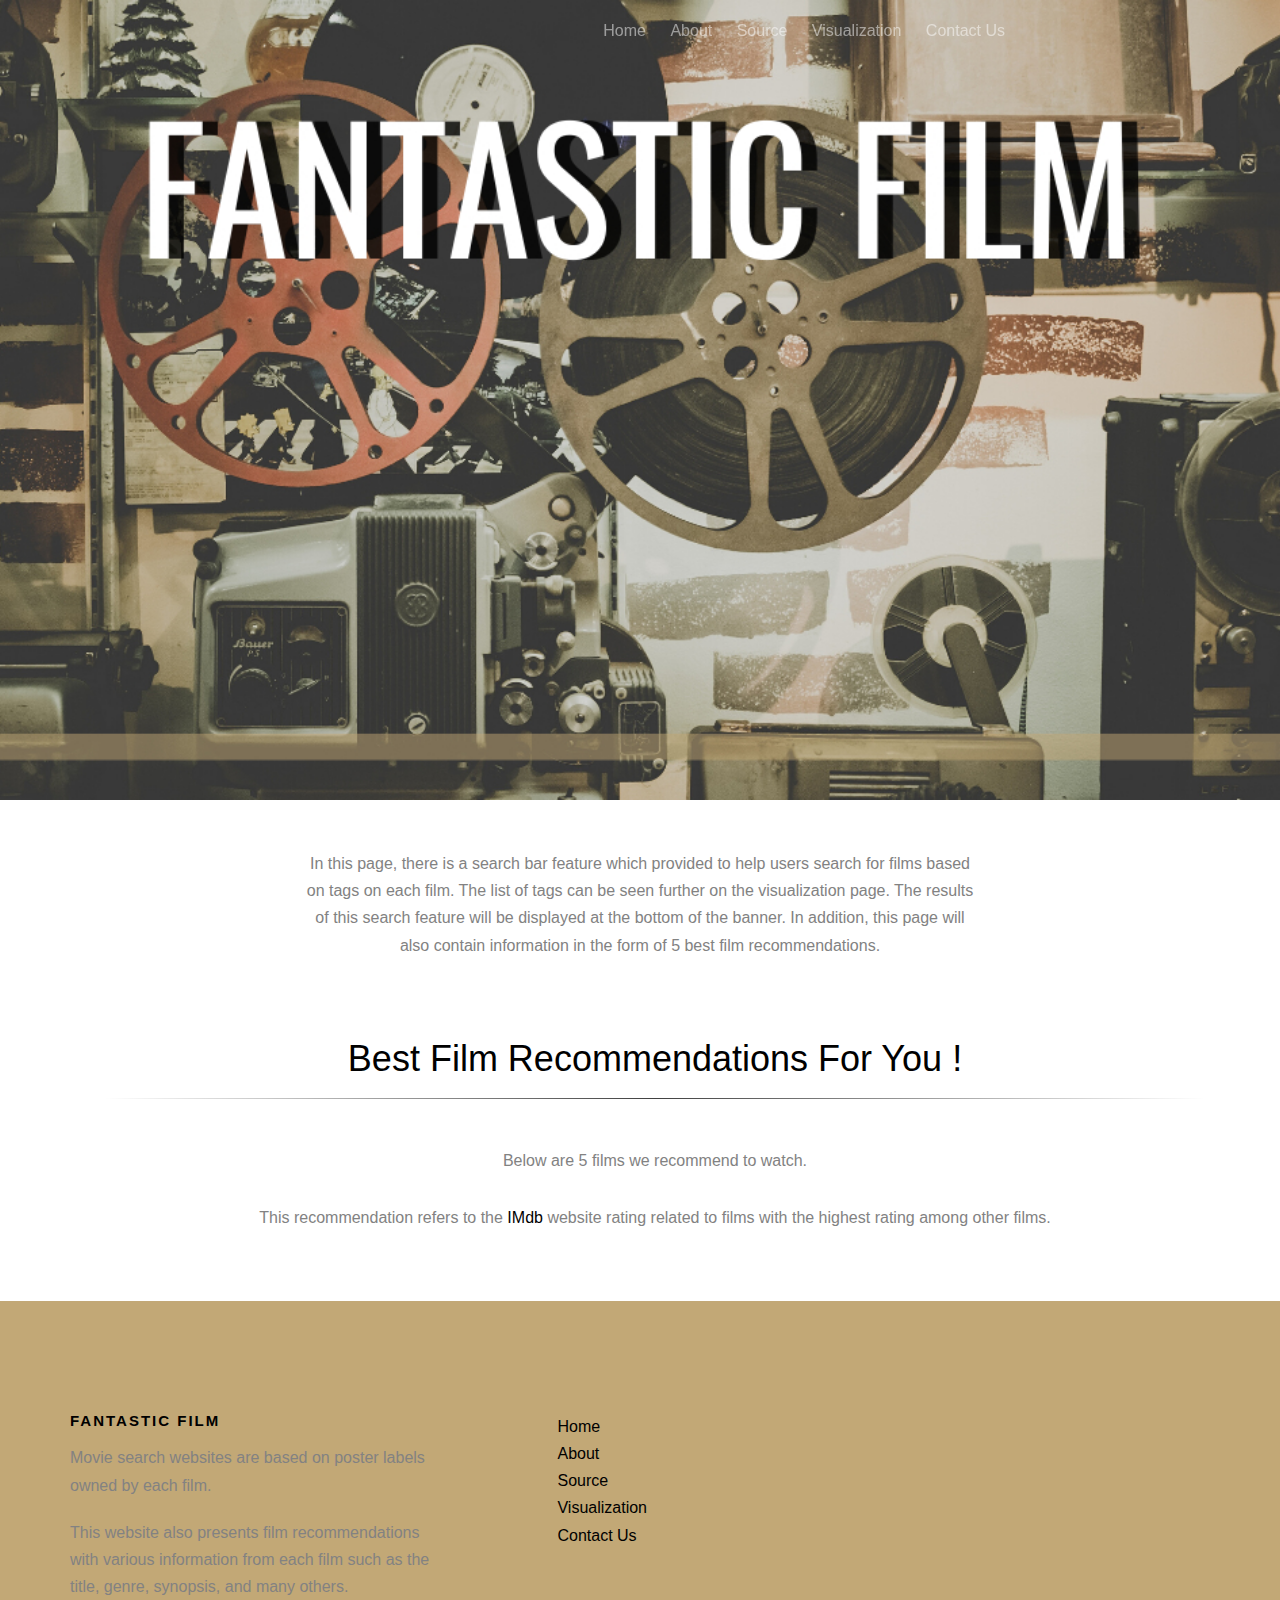
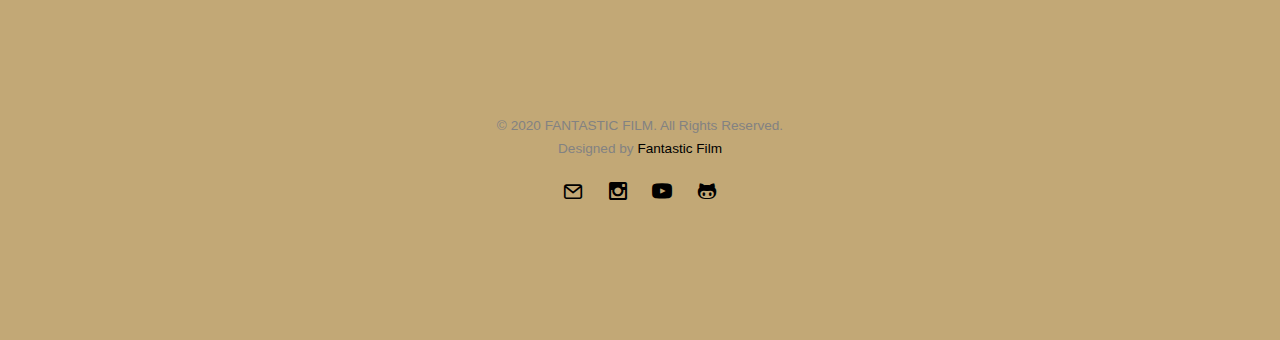
<file: index.html>
<!------------------------------------------------------
Referensi templates : Bootstrap
Modify by           : Fantastic Five
-------------------------------------------------------->
<!DOCTYPE HTML>
<html>
	<head>
	<meta charset="utf-8">
	<meta http-equiv="X-UA-Compatible" content="IE=edge">
	<title>Fantastic Film &mdash; Every film information that you want</title>
	<meta name="viewport" content="width=device-width, initial-scale=1">
	<meta name="description" content="Free HTML5 Website Template by gettemplates.co" />
	<meta name="keywords" content="free website templates, free html5, free template, free bootstrap, free website template, html5, css3, mobile first, responsive" />
	<meta name="author" content="gettemplates.co" />

  	<!-- Facebook and Twitter integration -->
	<meta property="og:title" content=""/>
	<meta property="og:image" content=""/>
	<meta property="og:url" content=""/>
	<meta property="og:site_name" content=""/>
	<meta property="og:description" content=""/>
	<meta name="twitter:title" content="" />
	<meta name="twitter:image" content="" />
	<meta name="twitter:url" content="" />
	<meta name="twitter:card" content="" />

	<!-- Animate.css -->
	<link rel="stylesheet" href="css/animate.css">
	<!-- Icomoon Icon Fonts-->
	<link rel="stylesheet" href="css/icomoon.css">
	<!-- Bootstrap  -->
	<link rel="stylesheet" href="css/bootstrap.css">
	<!-- Theme style  -->
	<link rel="stylesheet" href="css/style.css">

	</head>
	<body onload="loadjson()">

	<div class="fh5co-loader"></div>

	<div id="page">
	<nav id="navbar1" class="fh5co-nav" role="navigation">
		<div class="container">
			<div class="row">
				<div class="col-xs-10 text-right menu-1">
					<ul>
						<li><a href="index.html">Home</a></li>
						<li><a href="about.html">About</a></li>
						<li><a href="anotation.html">Source</a></li>
						<li><a href="visualization.html">Visualization</a></li>
						<li><a href="contact.html">Contact Us</a></li>
					</ul>
				</div>
			</div>

		</div>
	</nav>

	<header id="fh5co-header" class="fh5co-cover" role="banner" style="background-image:url(images/Banner_FanFilm.jpg);">
		<div class="overlay"></div>
		<div class="container">
			<div class="row">
				<div class="col-md-8 col-md-offset-2 text-center">
					<div class="display-t">
						<div class="display-tc animate-box" data-animate-effect="fadeIn">
							<h2>Various Information About the Film You Are Looking For, By <a href="https://projectfantasticfive.github.io/Tubes_Anotasi_Data/" target="_blank">Fantastic Five</a></h2>
							<h2>SEARCH FOR FILMS IN HERE !</h2>
							<div class="row">
								<form class="form-inline" id="fh5co-header-subscribe" onsubmit="return false;">
									<div class="col-md-8 col-md-offset-2">
										<div class="form-group">
											<input type="text" name="myInput01" class="form-control" id="myInput" placeholder="example : astronot (Tags is on the visualization page)">
										</div>
									</div>
								</form>
							</div>
						</div>
					</div>
				</div>
			</div>
		</div>
	</header>
	<div class="fh5co-header" style="text-align: center; margin-bottom: -100px;margin-right: 300px; margin-left: 300px; margin-top: 850px">
						<p>In this page, there is a search bar feature which provided to help users search for films based on tags on each film. The list of tags can be seen further on the visualization page.
						The results of this search feature will be displayed at the bottom of the banner. In addition, this page will also contain information in the form of 5 best film recommendations.</p>
				</div>
	<!-- Menampilkan hasil search dari search bar -->
	<div id="fh5co-results" style="display: none" class="container">
		<div class="container">
				<div class="feature-center" data-animate-effect="fadeIn">
					<center><h1>Search results are here!</h1><hr>
					<br/>
					<ul class="list_of_films" id="films_result">
					</ul>
				</div>
		</div>
	</div>
	<div id="fh5co-results" class="container">
		<div class="container">
				<div class="feature-center" data-animate-effect="fadeIn">
					<center><h1>Best Film Recommendations For You ! </h1><hr>
					<br/>
					<p>Below are 5 films we recommend to watch.</p>
					<p>This recommendation refers to the <a href="https://www.imdb.com/">IMdb</a> website rating related to films with the highest rating among other films.</p>
					<ul class="list_of_films" id="list_of_films1">
					</ul>
				</div>
		</div>
	</div>

	<footer id="fh5co-footer" role="contentinfo">
		<div class="container">
			<div class="row row-pb-md">
				<div class="col-md-4 fh5co-widget">
						<h3>Fantastic  Film</h3>
						<p>Movie search websites are based on poster labels owned by each film.</p>
						<p>This website also presents film recommendations with various information from each film such as the title, genre, synopsis, and many others.</p>
				</div>

				<div class="col-md-2 col-sm-4 col-xs-6 col-md-push-1">
					<ul class="fh5co-footer-links">
						<li><a href="index.html">Home</a></li>
						<li><a href="about.html">About</a></li>
						<li><a href="anotation.html">Source</a></li>
						<li><a href="visualization.html">Visualization</a></li>
						<li><a href="contact.html">Contact Us</a></li>
					</ul>
				</div>
			</div>

			<div class="row copyright">
				<div class="col-md-12 text-center">
					<p>
						<small class="block">&copy; 2020 FANTASTIC FILM. All Rights Reserved.</small>
						<small class="block">Designed by <a href="https://projectfantasticfive.github.io/Tubes_Anotasi_Data/" target="_blank">Fantastic Film</a></small>
					</p>
					<p>
						<ul class="fh5co-social-icons">
						<li><a href="#"><i class="icon-mail"></i></a></li>
						<li><a href="#"><i class="icon-instagram"></i></a></li>
						<li><a href="https://www.youtube.com/watch?v=qeqNhUU4LgU"><i class="icon-youtube"></i></a></li>
						<li><a href="https://github.com/ProjectFantasticFive"><i class="icon-github"></i></a></li>
						</ul>
					</p>
				</div>
			</div>
		</div>
	</footer>
	</div>

	<div class="gototop js-top">
		<a href="#" class="js-gotop"><i class="icon-arrow-up"></i></a>
	</div>

	<!-- Modernizr JS -->
	<script src="js/modernizr-2.6.2.min.js"></script>
	<script src="js/respond.min.js"></script>

	<!-- jQuery -->
	<script src="js/jquery.min.js"></script>
	<!-- jQuery Easing -->
	<script src="js/jquery.easing.1.3.js"></script>

	<!-- Main -->
	<script src="js/main.js"></script>
	<script type="text/javascript" src="js/Navbar.js"></script>

	<!-- Json -->
	<script src="js/loadJson.js"></script>

	<!-- Bootstrap -->
	<script src="js/bootstrap.min.js"></script>
	<!-- Waypoints -->
	<script src="js/jquery.waypoints.min.js"></script>
	</script>
	</body>
</html>
</file>
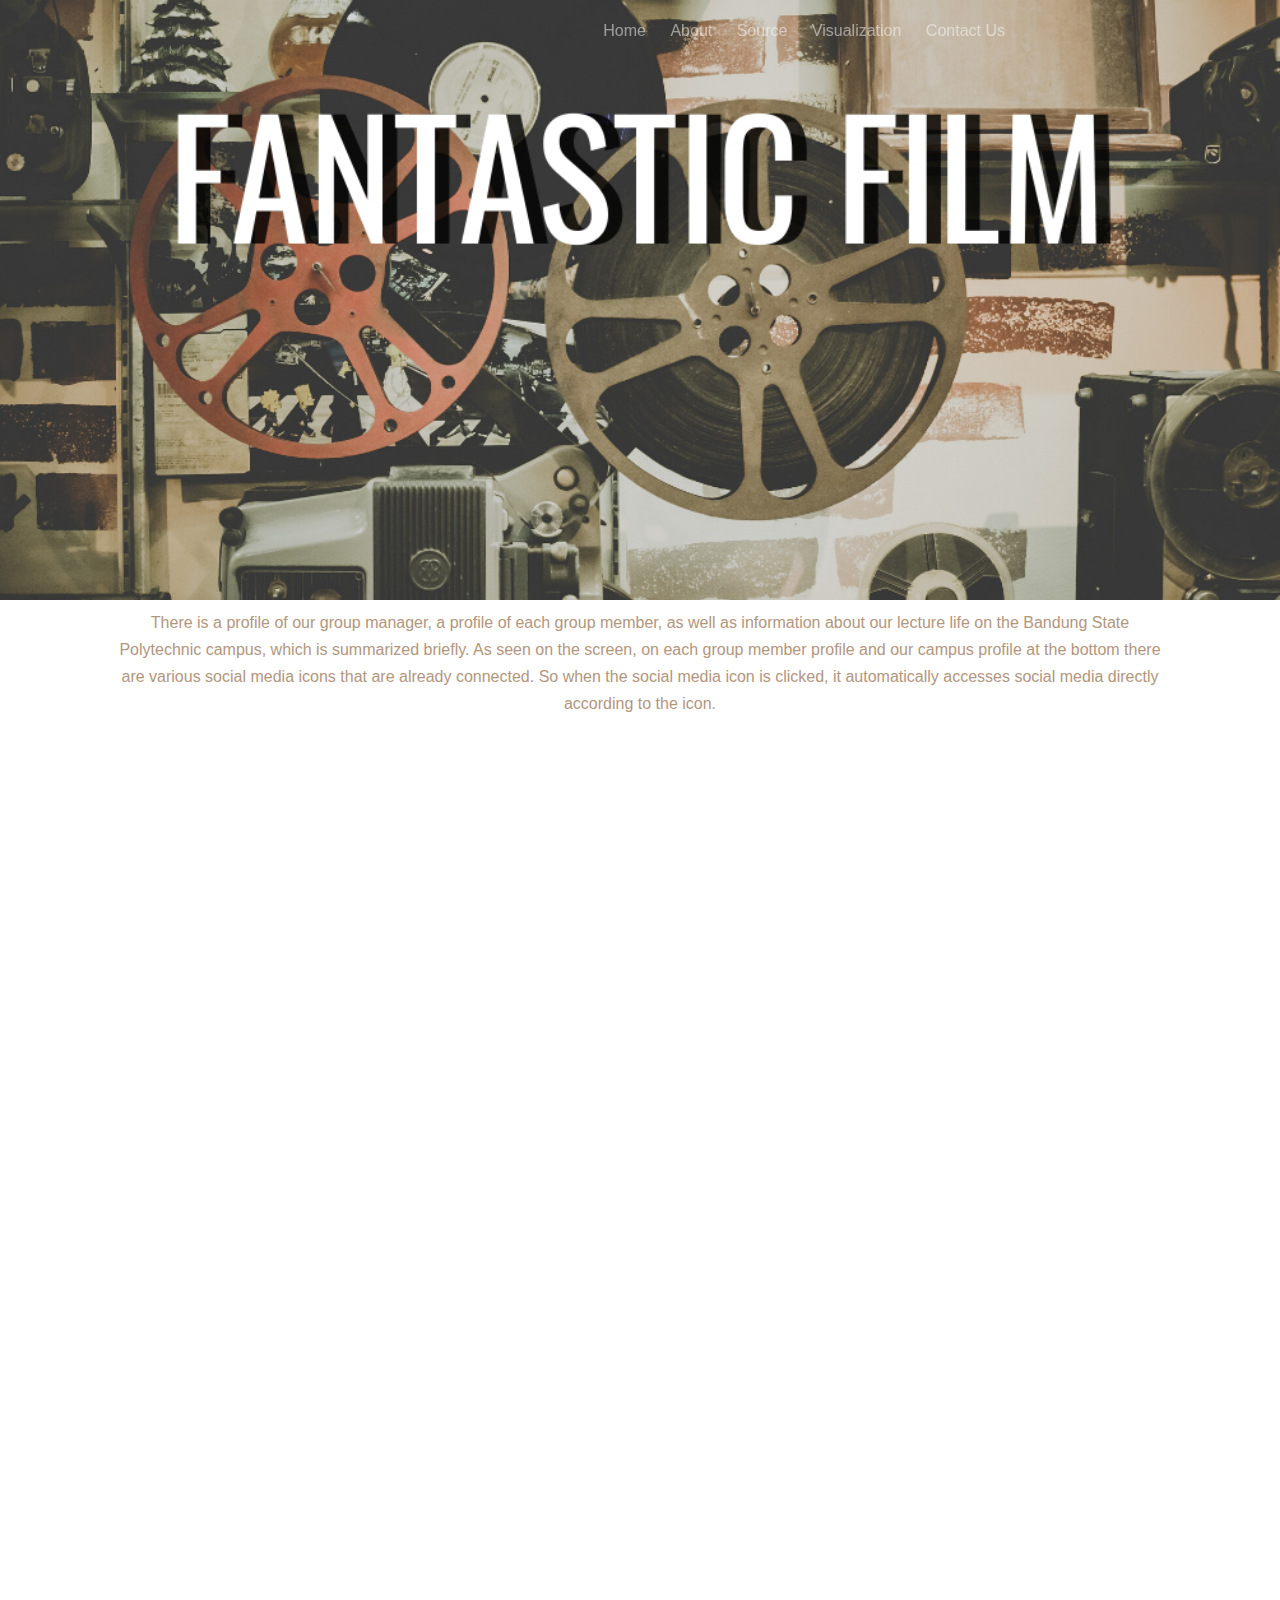
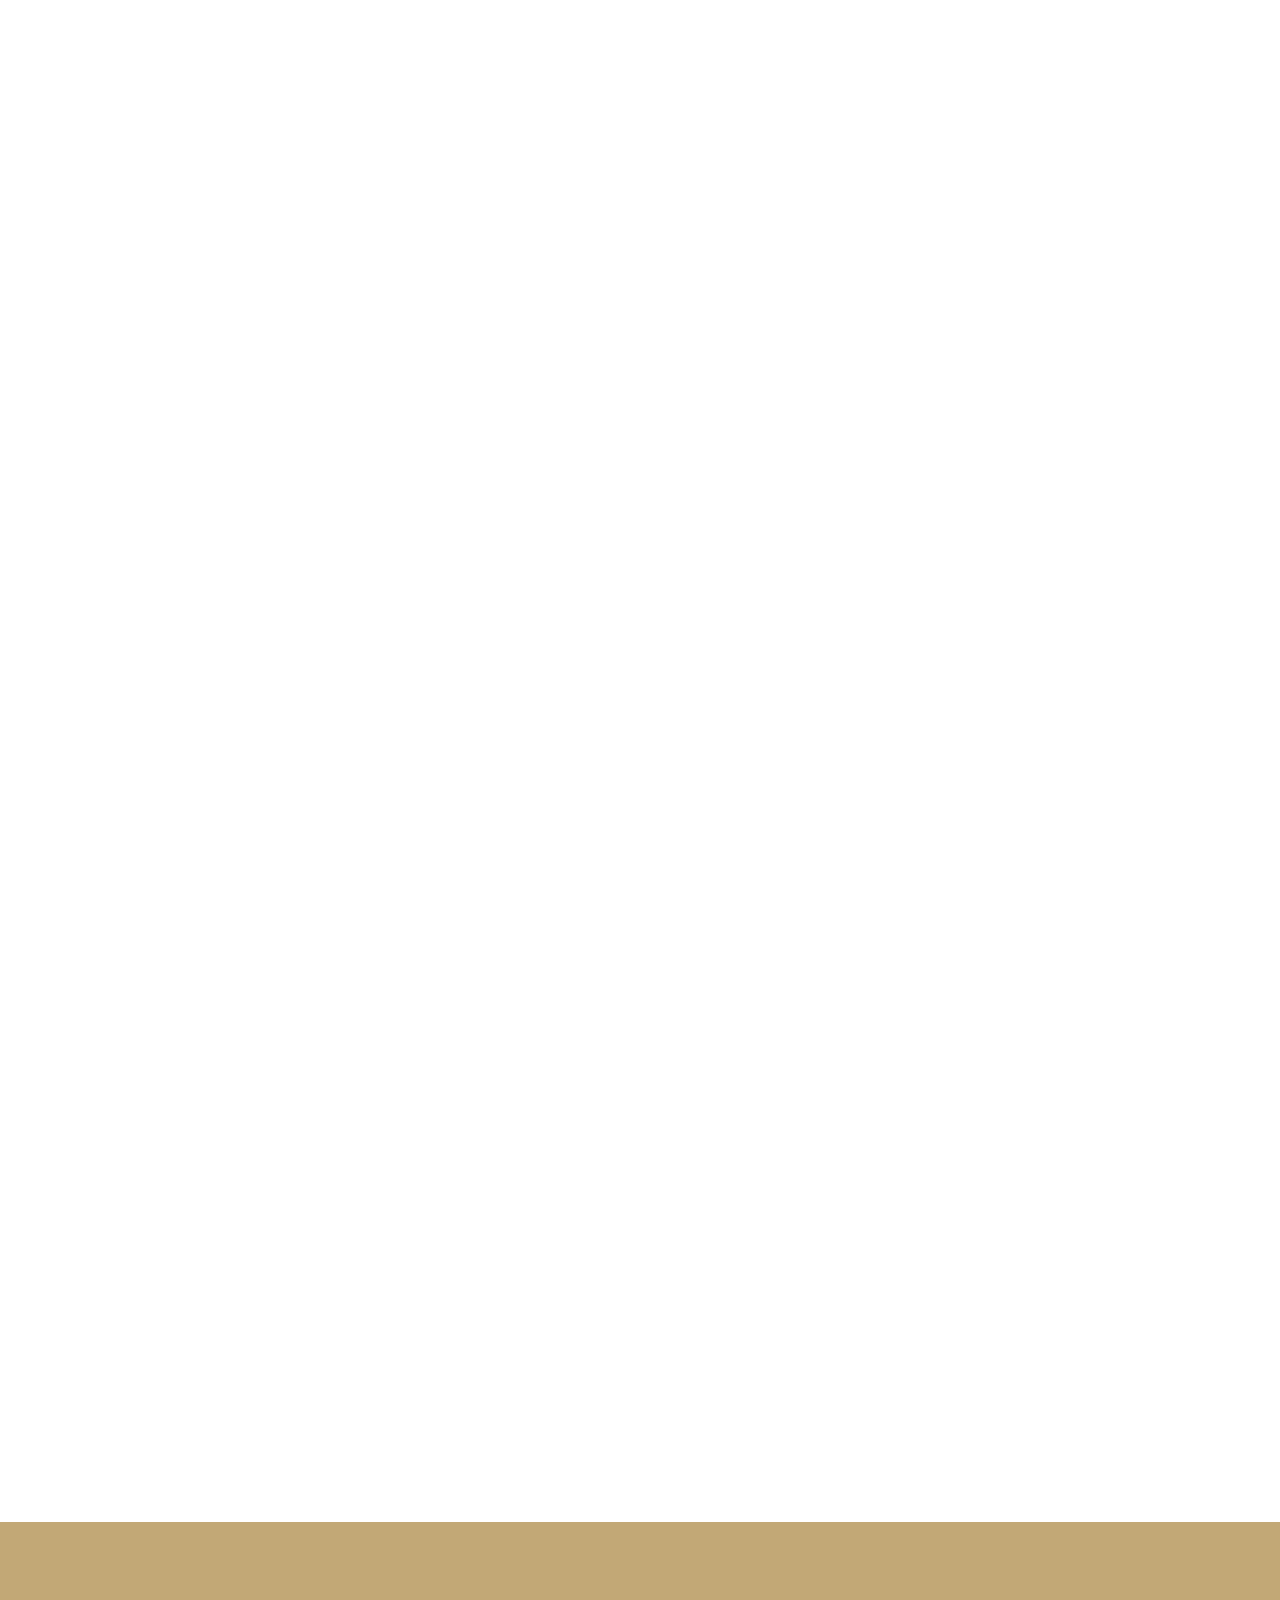
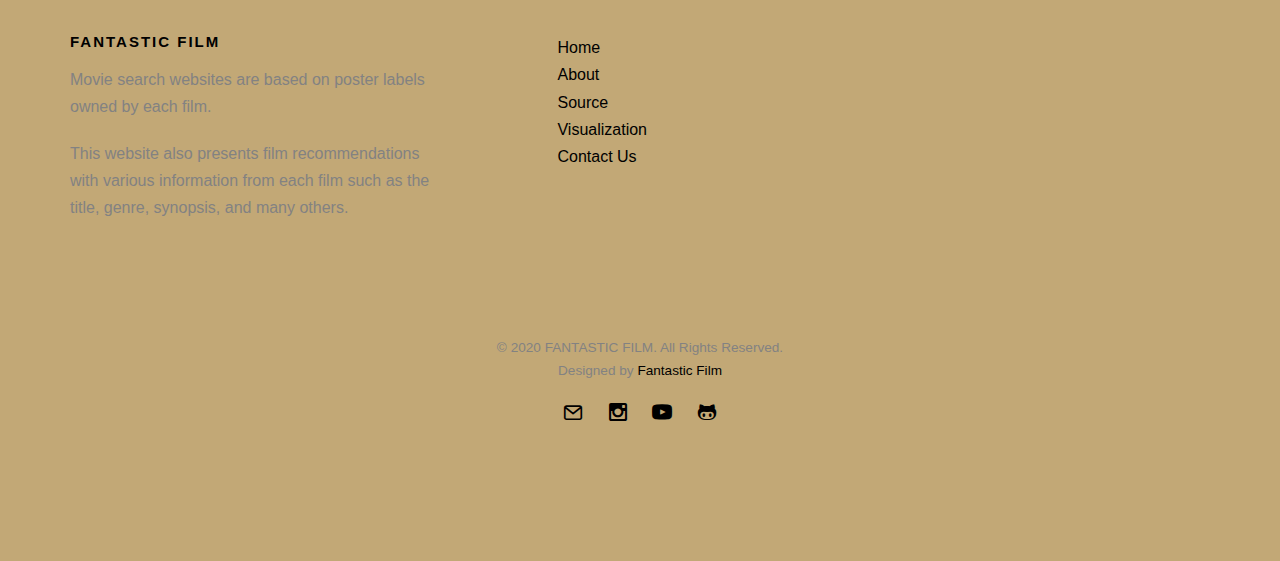
<file: about.html>
<!------------------------------------------------------
Referensi templates : Bootstrap 
Modify by           : Fantastic Five
-------------------------------------------------------->
<!DOCTYPE HTML>
<html>
	<head>
	<meta charset="utf-8">
	<meta http-equiv="X-UA-Compatible" content="IE=edge">
	<title>Fantastic Film &mdash; Every film information that you want</title>
	<meta name="viewport" content="width=device-width, initial-scale=1">
	<meta name="description" content="Free HTML5 Website Template by gettemplates.co" />
	<meta name="keywords" content="free website templates, free html5, free template, free bootstrap, free website template, html5, css3, mobile first, responsive" />
	<meta name="author" content="gettemplates.co" />

  	<!-- Facebook and Twitter integration -->
	<meta property="og:title" content=""/>
	<meta property="og:image" content=""/>
	<meta property="og:url" content=""/>
	<meta property="og:site_name" content=""/>
	<meta property="og:description" content=""/>
	<meta name="twitter:title" content="" />
	<meta name="twitter:image" content="" />
	<meta name="twitter:url" content="" />
	<meta name="twitter:card" content="" />

	<!-- Animate.css -->
	<link rel="stylesheet" href="css/animate.css">
	<!-- Icomoon Icon Fonts-->
	<link rel="stylesheet" href="css/icomoon.css">
	<!-- Bootstrap  -->
	<link rel="stylesheet" href="css/bootstrap.css">
	<!-- Theme style  -->
	<link rel="stylesheet" href="css/style.css">


	</head>

	<body>
	<div class="fh5co-loader"></div>
	<div id="page">
	<nav id="navbar1" class="fh5co-nav" role="navigation">
		<div class="container">
			<div class="row">
				<div class="col-xs-10 text-right menu-1">
					<ul>
						<li><a href="index.html">Home</a></li>
						<li><a href="about.html">About</a></li>
						<li><a href="anotation.html">Source</a></li>
						<li><a href="visualization.html">Visualization</a></li>
						<li><a href="contact.html">Contact Us</a></li>
					</ul>
				</div>
			</div>

		</div>
	</nav>

	<header id="fh5co-header" class="fh5co-cover fh5co-cover-sm" role="banner" style="background-image:url(images/Banner_FanFilm.jpg);">
	</header>
	<div class="fh5co-header" style="text-align: center; margin-bottom: -140px;margin-right: 110px; margin-left: 110px; margin-top: 500px; color: #b2967d">
						<br>
						<br>
						<br>
						<br>
						<p>There is a profile of our group manager, a profile of each group member, as well as information about our lecture life on the Bandung State Polytechnic campus, which is summarized briefly. As seen on the screen, on each group member profile and our campus profile at the bottom there are various social media icons that are already connected. So when the social media icon is clicked, it automatically accesses social media directly according to the icon.</p>
	</div>

	<div id="fh5co-about">
		<div class="container">
			<div class="about-content">
				<div class="row animate-box">
					<div class="col-md-6 col-md-push-6">
						<div class="desc">
							<h3>Our Manager</h3>
							<p>Introduce, this is our manager. His name is Mr. Trisna Gelar Abdillah. The photo beside is a picture of him and his wife. They both are lecturers of project 1 for first-level students, especially 2nd semester in D4 Informatics Engineering, Department of Computer and Information Engineering, Bandung State Polytechnic. He is also the Manager who always guides and helps us. When we get into trouble, he always helps us and provides solutions to all the difficulties we find.</p>
						</div>
						<div class="desc">
							<h3>About Us</h3>
							<p>Hello everyone, we are a team that consist of people who are studying in the Department of Computer Engineering and Information, D4 Informatics Engineering Study Program class of 2019. POLBAN (Politeknik Negeri Bandung) which is located at Jl. Ciwaruga , West Bandung Regency. And located on the border between Bandung and Cimahi, West Java. Many people say in other universities and other high schools, that attending POLBAN has a great responsibility, with rather heavy and heavy dependents. However, you know, we are looking for knowledge in POLBAN. We are very grateful, we have friends who have one goal, they can be invited to have a hard time and have fun regardless of the situation. Thank God, God is very kind. God knows how to unite us in a scope that supports us so we can work together to reach a beautiful and better future for sure. We also hope that God will always guide us until we graduate later with a degree S.Ter from the Department of Computer Engineering and Informatics.</p>
						</div>
					</div>
					<div class="col-md-6 col-md-pull-6">
						<img class="img-responsive" src="images/manager.jpg" alt="about">
						<img class="img-responsive" src="images/kita.jpg" alt="about">
					</div>

				</div>
			</div>
			<div class="row animate-box">
				<div class="col-md-8 col-md-offset-2 text-center fh5co-heading">
					<h2>Our Profile</h2>
					<p>In our profile, it contains information that is owned by each of them in more detail.</p>
				</div>
			</div>
			<div class="row">
				<div class="col-md-4 col-sm-4 animate-box" data-animate-effect="fadeIn">
					<div class="fh5co-staff">
						<center><img src="images/ali.jpg"></center>
						<h3>Ali Nurdin</h3>
						<p><center>Developer</center></p>
						<p>His nickname is Ali. A calm student, but sometimes he also a panicked person. Ali is someone who is indeed difficult to adapt. However, his friends always helped him to interact with his classmates.</p>
						<ul class="fh5co-social-icons">
							<li><a href="https://www.facebook.com/alinurdinnn"><i class="icon-facebook"></i></a></li>
							<li><a href="https://www.instagram.com/alliinrdn"><i class="icon-instagram"></i></a></li>
							<li><a href="https://www.ali.world832@gmail.com"><i class="icon-mail"></i></a></li>
							<li><a href="https://alinrdinn.github.io/"><i class="icon-github"></i></a></li>
						</ul>
					</div>
				</div>
				<div class="col-md-4 col-sm-4 animate-box" data-animate-effect="fadeIn">
					<div class="fh5co-staff">
						<center><img src="images/laras.jpg"></center>
						<h3>Laras Rasdiyani</h3>
						<p><center>Leader</center></p>
						<p>Her nickname is Laras. Student who is a panick person sometimes. A native of banjaran, she was a taekwondo athlete, and preserved his native language, Sundanese.</p>
						<ul class="fh5co-social-icons">
							<li><a href="https://web.facebook.com/profile.php?id=100008661848686"><i class="icon-facebook"></i></a></li>
							<li><a href="https://www.instagram.com/larasrasdiyani/"><i class="icon-instagram"></i></a></li>
							<li><a href="https://www.rasdiyani@gmail.com"><i class="icon-mail"></i></a></li>
							<li><a href="https://larasras.github.io/"><i class="icon-github"></i></a></li>
						</ul>
					</div>
				</div>
				<div class="col-md-4 col-sm-4 animate-box" data-animate-effect="fadeIn">
					<div class="fh5co-staff">
						<center><img src="images/linda.jpg"></center>
						<h3>Linda Damayanti</h3>
						<p><center>Developer</center></p>
						<p>Her nickname is Linda. Student who are actually tough, but very prestigious with others. Indeed, her behavior is not too graceful, but still has skills that are usually possessed by women, specifically cooking..</p>
						<ul class="fh5co-social-icons">
							<li><a href="https://www.facebook.com/settings?tab=account&section=username"><i class="icon-facebook"></i></a></li>
							<li><a href=" https://www.instagram.com/lindadmynt/?hl=id"><i class="icon-instagram"></i></a></li>
							<li><a href="https://www.lindadmynt01@gmail.com"><i class="icon-mail"></i></a></li>
							<li><a href="https://linda3005.github.io/"><i class="icon-github"></i></a></li>
						</ul>
					</div>
				</div>
				<div class="col-md-4 col-sm-4 animate-box" data-animate-effect="fadeIn">
					<div class="fh5co-staff">
						<center><img src="images/farra.jpg"></center>
						<h3>Farra Jessica</h3>
						<p><center>Designer</center></p>
						<p>Her nickname is Farra. Student who like to sing and design. Yes, like the current position is very fitting for her. Coming from the city of Kuningan which is not so far from the city of Bandung.</p>
						<ul class="fh5co-social-icons">
							<li><a href="https://www.facebook.com/farrajessica"><i class="icon-facebook"></i></a></li>
							<li><a href="https://www.instagram.com/farrajessica_/"><i class="icon-instagram"></i></a></li>
							<li><a href="https://www.farrajessica@gmail.com"><i class="icon-mail"></i></a></li>
							<li><a href="https://FarraJessica.github.io/"><i class="icon-github"></i></a></li>
						</ul>
					</div>
				</div>
				<div class="col-md-4 col-sm-4 animate-box" data-animate-effect="fadeIn">
					<div class="fh5co-staff">
						<center><img src="images/polbanlogo.jpg" width = "300px" height = "250px"></center>
						<h3>Politeknik Negeri Bandung</h3>
						<ul class="fh5co-social-icons">
							<li><a href="https://www.facebook.com/polbanofficial/"><i class="icon-facebook"></i></a></li>
							<li><a href="https://www.instagram.com/politekniknegeribandung/"><i class="icon-instagram"></i></a></li>
							<li><a href="https://www.polban@polban.ac.id"><i class="icon-mail"></i></a></li>
							<li><a href="https://www.polban.ac.id/"><i class="icon-globe"></i></a></li>
						</ul>
					</div>
				</div>
				<div class="col-md-4 col-sm-4 animate-box" data-animate-effect="fadeIn">
					<div class="fh5co-staff">
						<center><img src="images/hani.jpg"></center>
						<h3>Hanifah Ghina Nabilah</h3>
						<p><center>Analyst</center></p>
						<p>Her nickname is Hani. Student who are very calm and cool in facing anything even in any situation. In addition, Hani is also quite independent. Always enjoy the time off and for some reason always slow response.</p>
						<ul class="fh5co-social-icons">
							<li><a href="https://www.facebook.com/hanifahghinanabila/"><i class="icon-facebook"></i></a></li>
							<li><a href="https://www.instagram.com/hanifahgn"><i class="icon-instagram"></i></a></li>
							<li><a href="https://www.hanifahgn@gmail.com"><i class="icon-mail"></i></a></li>
							<li><a href="https://hanifahgn.github.io/"><i class="icon-github"></i></a></li>
					</div>
				</div>
			</div>
		</div>
	</div>

	<footer id="fh5co-footer" role="contentinfo">
		<div class="container">
			<div class="row row-pb-md">
				<div class="col-md-4 fh5co-widget">
						<h3>Fantastic  Film</h3>
						<p>Movie search websites are based on poster labels owned by each film.</p>
						<p>This website also presents film recommendations with various information from each film such as the title, genre, synopsis, and many others.</p>
				</div>

				<div class="col-md-2 col-sm-4 col-xs-6 col-md-push-1">
					<ul class="fh5co-footer-links">
						<li><a href="index.html">Home</a></li>
						<li><a href="about.html">About</a></li>
						<li><a href="anotation.html">Source</a></li>
						<li><a href="visualization.html">Visualization</a></li>
						<li><a href="contact.html">Contact Us</a></li>
					</ul>
				</div>
			</div>

			<div class="row copyright">
				<div class="col-md-12 text-center">
					<p>
						<small class="block">&copy; 2020 FANTASTIC FILM. All Rights Reserved.</small>
						<small class="block">Designed by <a href="https://projectfantasticfive.github.io/Tubes_Anotasi_Data/" target="_blank">Fantastic Film</a></small>
					</p>
					<p>
						<ul class="fh5co-social-icons">
						<li><a href="#"><i class="icon-mail"></i></a></li>
						<li><a href="#"><i class="icon-instagram"></i></a></li>
						<li><a href="https://www.youtube.com/watch?v=qeqNhUU4LgU"><i class="icon-youtube"></i></a></li>
						<li><a href="https://github.com/ProjectFantasticFive"><i class="icon-github"></i></a></li>
						</ul>
					</p>
				</div>
			</div>
		</div>
	</footer>
	</div>

	<div class="gototop js-top">
		<a href="#" class="js-gotop"><i class="icon-arrow-up"></i></a>
	</div>

	<!-- Modernizr JS -->
	<script src="js/modernizr-2.6.2.min.js"></script>

	<!-- jQuery -->
	<script src="js/jquery.min.js"></script>
	<!-- jQuery Easing -->
	<script src="js/jquery.easing.1.3.js"></script>
	<!-- Bootstrap -->
	<script src="js/bootstrap.min.js"></script>
	<!-- Waypoints -->
	<script src="js/jquery.waypoints.min.js"></script>
	<!-- Main -->
	<script src="js/main.js"></script>
	<script type="text/javascript" src="js/Navbar.js"></script>

	</body>
</html>
</file>
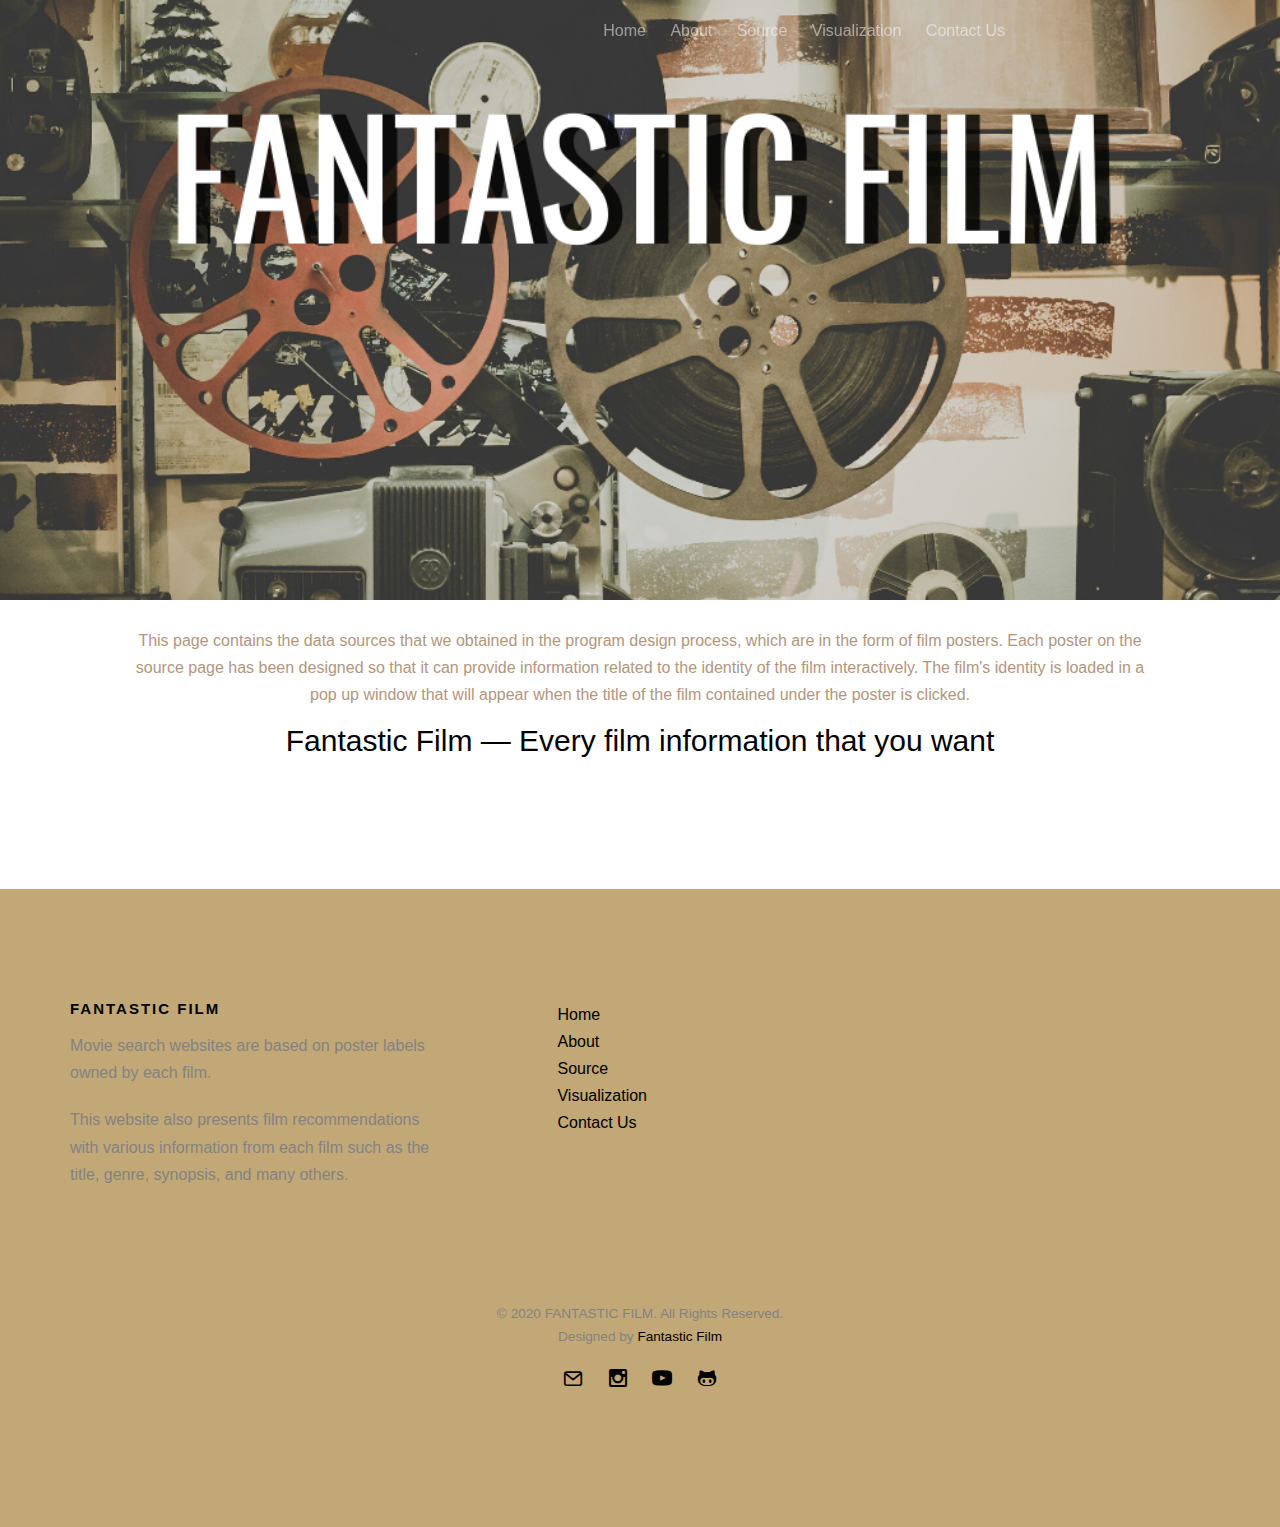
<file: anotation.html>
<!------------------------------------------------------
Referensi templates : Bootstrap 
Modify by           : Fantastic Five
-------------------------------------------------------->
<!DOCTYPE HTML>
<html>
	<head>
	<meta charset="utf-8">
	<meta http-equiv="X-UA-Compatible" content="IE=edge">
	<title>Fantastic Film &mdash; Every film information that you want</title>
	<meta name="viewport" content="width=device-width, initial-scale=1">
	<meta name="description" content="Free HTML5 Website Template by gettemplates.co" />
	<meta name="keywords" content="free website templates, free html5, free template, free bootstrap, free website template, html5, css3, mobile first, responsive" />
	<meta name="author" content="gettemplates.co" />

  	<!-- Facebook and Twitter integration -->
	<meta property="og:title" content=""/>
	<meta property="og:image" content=""/>
	<meta property="og:url" content=""/>
	<meta property="og:site_name" content=""/>
	<meta property="og:description" content=""/>
	<meta name="twitter:title" content="" />
	<meta name="twitter:image" content="" />
	<meta name="twitter:url" content="" />
	<meta name="twitter:card" content="" />

	<!-- Animate.css -->
	<link rel="stylesheet" href="css/animate.css">
	<!-- Icomoon Icon Fonts-->
	<link rel="stylesheet" href="css/icomoon.css">
	<!-- Bootstrap  -->
	<link rel="stylesheet" href="css/bootstrap.css">
	<!-- Theme style  -->
	<link rel="stylesheet" href="css/style.css">

	</head>
	<body onload="allfilms()">

	<div class="fh5co-loader"></div>

	<div id="page">
	<nav id="navbar1" class="fh5co-nav" role="navigation">
		<div class="container">
			<div class="row">
				<div class="col-xs-10 text-right menu-1">
					<ul>
						<li><a href="index.html">Home</a></li>
						<li><a href="about.html">About</a></li>
						<li><a href="anotation.html">Source</a></li>
						<li><a href="visualization.html">Visualization</a></li>
						<li><a href="contact.html">Contact Us</a></li>
					</ul>
				</div>
			</div>

		</div>
	</nav>

	<header id="fh5co-header" class="fh5co-cover fh5co-cover-sm" role="banner" style="background-image:url(images/Banner_FanFilm.jpg);">
	</header>

	<div id="fh5co-project">
		<div class="row">
			<div class="container">
				<div class="table-reponsive-sm">
					<p style="text-align: center; margin-bottom: 15px;margin-right: 60px; margin-left: 60px; margin-top: -85px; color: #b2967d">
					This page contains the data sources that we obtained in the program design process, which are in the form of film posters. Each poster on the source page has been designed so that it can provide information related to the identity of the film interactively. The film's identity is loaded in a pop up window that will appear when the title of the film contained under the poster is clicked.</p>
					<caption><h2><center>Fantastic Film &mdash; Every film information that you want</center></h2></caption>

						<thead>
							<ul class="list_of_films" id="list_of_films2">
							</ul>
						</thead>
				</div>
			</div>
		</div>
	</div>

	<footer id="fh5co-footer" role="contentinfo">
		<div class="container">
			<div class="row row-pb-md">
				<div class="col-md-4 fh5co-widget">
						<h3>Fantastic  Film</h3>
						<p>Movie search websites are based on poster labels owned by each film.</p>
						<p>This website also presents film recommendations with various information from each film such as the title, genre, synopsis, and many others.</p>
				</div>

				<div class="col-md-2 col-sm-4 col-xs-6 col-md-push-1">
					<ul class="fh5co-footer-links">
						<li><a href="index.html">Home</a></li>
						<li><a href="about.html">About</a></li>
						<li><a href="anotation.html">Source</a></li>
						<li><a href="visualization.html">Visualization</a></li>
						<li><a href="contact.html">Contact Us</a></li>
					</ul>
				</div>
			</div>

			<div class="row copyright">
				<div class="col-md-12 text-center">
					<p>
						<small class="block">&copy; 2020 FANTASTIC FILM. All Rights Reserved.</small>
						<small class="block">Designed by <a href="https://projectfantasticfive.github.io/Tubes_Anotasi_Data/" target="_blank">Fantastic Film</a></small>
					</p>
					<p>
						<ul class="fh5co-social-icons">
						<li><a href="#"><i class="icon-mail"></i></a></li>
						<li><a href="#"><i class="icon-instagram"></i></a></li>
						<li><a href="https://www.youtube.com/watch?v=qeqNhUU4LgU"><i class="icon-youtube"></i></a></li>
						<li><a href="https://github.com/ProjectFantasticFive"><i class="icon-github"></i></a></li>
						</ul>
					</p>
				</div>
			</div>
		</div>
	</footer>
	</div>

	<div class="gototop js-top">
		<a href="#" class="js-gotop"><i class="icon-arrow-up"></i></a>
	</div>

	<!-- Modernizr JS -->
	<script src="js/modernizr-2.6.2.min.js"></script>

	<!-- jQuery -->
	<script src="js/jquery.min.js"></script>
	<!-- jQuery Easing -->
	<script src="js/jquery.easing.1.3.js"></script>

	<!-- Main -->
	<script src="js/main.js"></script>
	<script type="text/javascript" src="js/Navbar.js"></script>
	<script type="text/javascript" src="js/loadJson.js"></script>

	<!-- Bootstrap -->
	<script src="js/bootstrap.min.js"></script>
	<!-- Waypoints -->
	<script src="js/jquery.waypoints.min.js"></script>

	</body>
</html>
</file>
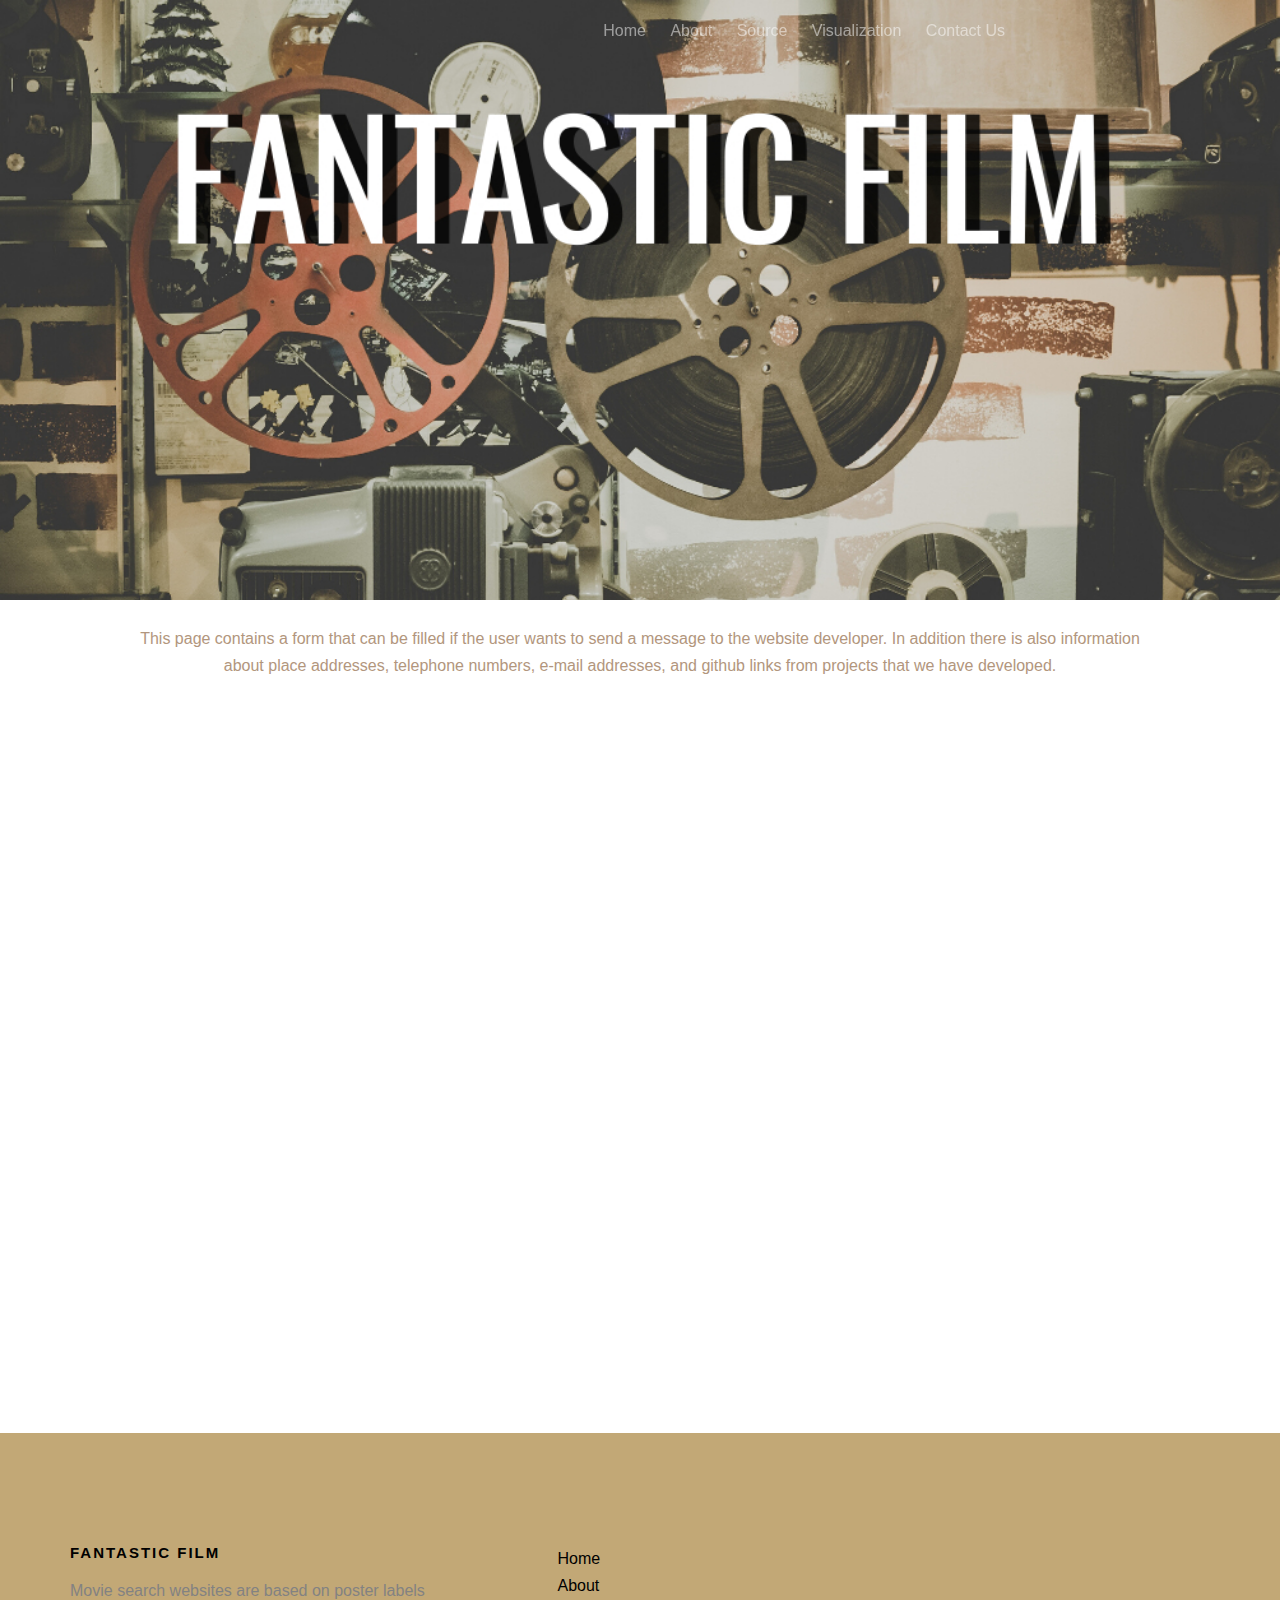
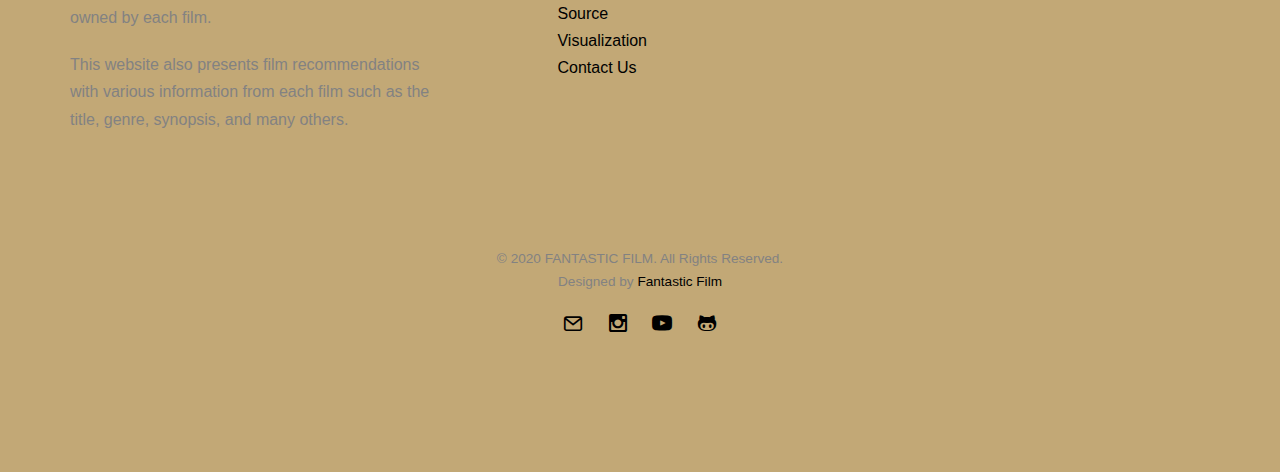
<file: contact.html>
<!------------------------------------------------------
Referensi templates : Bootstrap 
Modify by           : Fantastic Five
-------------------------------------------------------->
<!DOCTYPE HTML>
<html>
	<head>
	<meta charset="utf-8">
	<meta http-equiv="X-UA-Compatible" content="IE=edge">
	<title>Fantastic Film &mdash; Every film information that you want</title>
	<meta name="viewport" content="width=device-width, initial-scale=1">
	<meta name="description" content="Free HTML5 Website Template by gettemplates.co" />
	<meta name="keywords" content="free website templates, free html5, free template, free bootstrap, free website template, html5, css3, mobile first, responsive" />
	<meta name="author" content="gettemplates.co" />

  	<!-- Facebook and Twitter integration -->
	<meta property="og:title" content=""/>
	<meta property="og:image" content=""/>
	<meta property="og:url" content=""/>
	<meta property="og:site_name" content=""/>
	<meta property="og:description" content=""/>
	<meta name="twitter:title" content="" />
	<meta name="twitter:image" content="" />
	<meta name="twitter:url" content="" />
	<meta name="twitter:card" content="" />

	<!-- Animate.css -->
	<link rel="stylesheet" href="css/animate.css">
	<!-- Icomoon Icon Fonts-->
	<link rel="stylesheet" href="css/icomoon.css">
	<!-- Bootstrap  -->
	<link rel="stylesheet" href="css/bootstrap.css">

	<!-- Theme style  -->
	<link rel="stylesheet" href="css/style.css">

	</head>
	<body>

	<div class="fh5co-loader"></div>

	<div id="page">
	<nav id="navbar1" class="fh5co-nav" role="navigation">
		<div class="container">
			<div class="row">
				<div class="col-xs-10 text-right menu-1">
					<ul>
						<li><a href="index.html">Home</a></li>
						<li><a href="about.html">About</a></li>
						<li><a href="anotation.html">Source</a></li>
						<li><a href="visualization.html">Visualization</a></li>
						<li><a href="contact.html">Contact Us</a></li>
					</ul>
				</div>
			</div>
		</div>
	</nav>

	<header id="fh5co-header" class="fh5co-cover fh5co-cover-sm" role="banner" style="background-image:url(images/Banner_FanFilm.jpg);">
		<div class="overlay"></div>
		<div class="container">
			<p style="text-align: center; margin-bottom: 1100px;margin-right: 60px; margin-left: 60px; margin-top: 625px; color: #b2967d">
			This page contains a form that can be filled if the user wants to send a message to the website developer. In addition there is also information about place addresses, telephone numbers, e-mail addresses, and github links from projects that we have developed.</p>
			<div class="row">
				<div class="col-md-8 col-md-offset-2 text-center">
				</div>
			</div>
		</div>
	</header>

	<div id="fh5co-contact">
		<div class="container">
			<div class="row">
				<div class="col-md-5 col-md-push-1 animate-box">

					<div class="fh5co-contact-info">
						<h3>Contact Information</h3>
						<ul>
							<li class="address">Jl. Gegerkalong Hilir, Kec. Parongpong,
								<br>Kabupaten Bandung Barat, Jawa Barat 40559,
								<br> Politeknik Negeri Bandung</li>
							<li class="phone"><a href="tel://085782593152">+62 857 8159 3152</a></li>
							<li class="email"><a href="#">FantasticFive@gmail.com</a></li>
							<li class="icon-github"><a href="https://github.com/ProjectFantasticFive">Fantastic Five</a></li>
						</ul>
					</div>

				</div>
				<div class="col-md-6 animate-box">
					<h3>Get In Touch</h3>
					<form action="#">
						<div class="row form-group">
							<div class="col-md-6">
								<input type="text" id="fname" class="form-control" placeholder="Your firstname">
							</div>
							<div class="col-md-6">
								<!-- <label for="lname">Last Name</label> -->
								<input type="text" id="lname" class="form-control" placeholder="Your lastname">
							</div>
						</div>

						<div class="row form-group">
							<div class="col-md-12">
								<!-- <label for="email">Email</label> -->
								<input type="text" id="email" class="form-control" placeholder="Your email address">
							</div>
						</div>

						<div class="row form-group">
							<div class="col-md-12">
								<!-- <label for="subject">Subject</label> -->
								<input type="text" id="subject" class="form-control" placeholder="Your subject of this message">
							</div>
						</div>

						<div class="row form-group">
							<div class="col-md-12">
								<!-- <label for="message">Message</label> -->
								<textarea name="message" id="message" cols="30" rows="10" class="form-control" placeholder="Say something about us"></textarea>
							</div>
						</div>
						<div class="form-group">
							<input type="submit" value="Send Message" class="btn btn-primary">
						</div>

					</form>
				</div>
			</div>

		</div>
	</div>

	<footer id="fh5co-footer" role="contentinfo">
		<div class="container">
			<div class="row row-pb-md">
				<div class="col-md-4 fh5co-widget">
						<h3>Fantastic  Film</h3>
						<p>Movie search websites are based on poster labels owned by each film.</p>
						<p>This website also presents film recommendations with various information from each film such as the title, genre, synopsis, and many others.</p>
				</div>

				<div class="col-md-2 col-sm-4 col-xs-6 col-md-push-1">
					<ul class="fh5co-footer-links">
						<li><a href="index.html">Home</a></li>
						<li><a href="about.html">About</a></li>
						<li><a href="anotation.html">Source</a></li>
						<li><a href="visualization.html">Visualization</a></li>
						<li><a href="contact.html">Contact Us</a></li>
					</ul>
				</div>
			</div>

			<div class="row copyright">
				<div class="col-md-12 text-center">
					<p>
						<small class="block">&copy; 2020 FANTASTIC FILM. All Rights Reserved.</small>
						<small class="block">Designed by <a href="https://projectfantasticfive.github.io/Tubes_Anotasi_Data/" target="_blank">Fantastic Film</a></small>
					</p>
					<p>
						<ul class="fh5co-social-icons">
						<li><a href="#"><i class="icon-mail"></i></a></li>
						<li><a href="#"><i class="icon-instagram"></i></a></li>
						<li><a href="https://www.youtube.com/watch?v=qeqNhUU4LgU"><i class="icon-youtube"></i></a></li>
						<li><a href="https://github.com/ProjectFantasticFive"><i class="icon-github"></i></a></li>
						</ul>
					</p>
				</div>
			</div>
		</div>
	</footer>
	</div>

	<div class="gototop js-top">
		<a href="#" class="js-gotop"><i class="icon-arrow-up"></i></a>
	</div>

	<!-- Modernizr JS -->
	<script src="js/modernizr-2.6.2.min.js"></script>

	<!-- jQuery -->
	<script src="js/jquery.min.js"></script>
	<!-- jQuery Easing -->
	<script src="js/jquery.easing.1.3.js"></script>
	<!-- Bootstrap -->
	<script src="js/bootstrap.min.js"></script>
	<!-- Waypoints -->
	<script src="js/jquery.waypoints.min.js"></script>
	<!-- Main -->
	<script src="js/main.js"></script>
	<script type="text/javascript" src="js/Navbar.js"></script>

	</body>
</html>
</file>
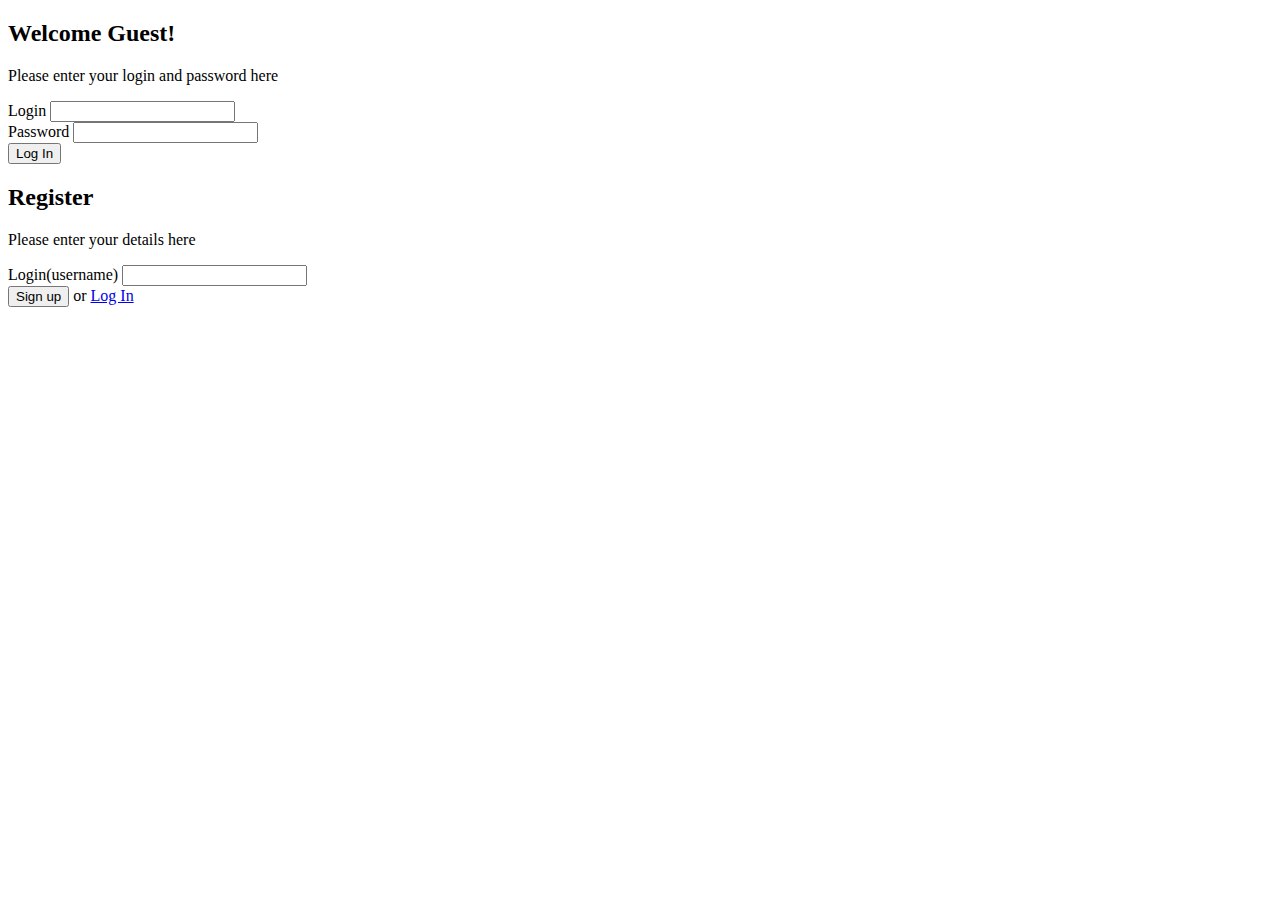
<file: login.html>
<!DOCTYPE HTML>
<html>
<body>
	<div class="popup">
		<h2> Welcome Guest!</h2>
		<p> Please enter your login and password here</p>
		<div>
			<label for="email">Login</label>
			<input type="text" id="username" value=""/>
		</div>
		<div>
			<label for="password">Password</label>
			<input type="password" id="username" value=""/>
		</div>
		<input type="button" value="Log In"/>

		<a class="close" href="#close"></a>
	</div>

	<div class="popup">
		<h2>Register</h2>
		<p>Please enter your details here</p>
		<div>
			<label for="email">Login(username)</label>
			<input type="password" id="password" value=""/>
		</div>
		<div>
		<button onclick="store()" type="button">Sign up</button> or <a href="#login_form" id="login_pop">Log In</a>
		<a class="close" href="#close"></a>
	</div>
	</div>
</body>
</html>
</file>
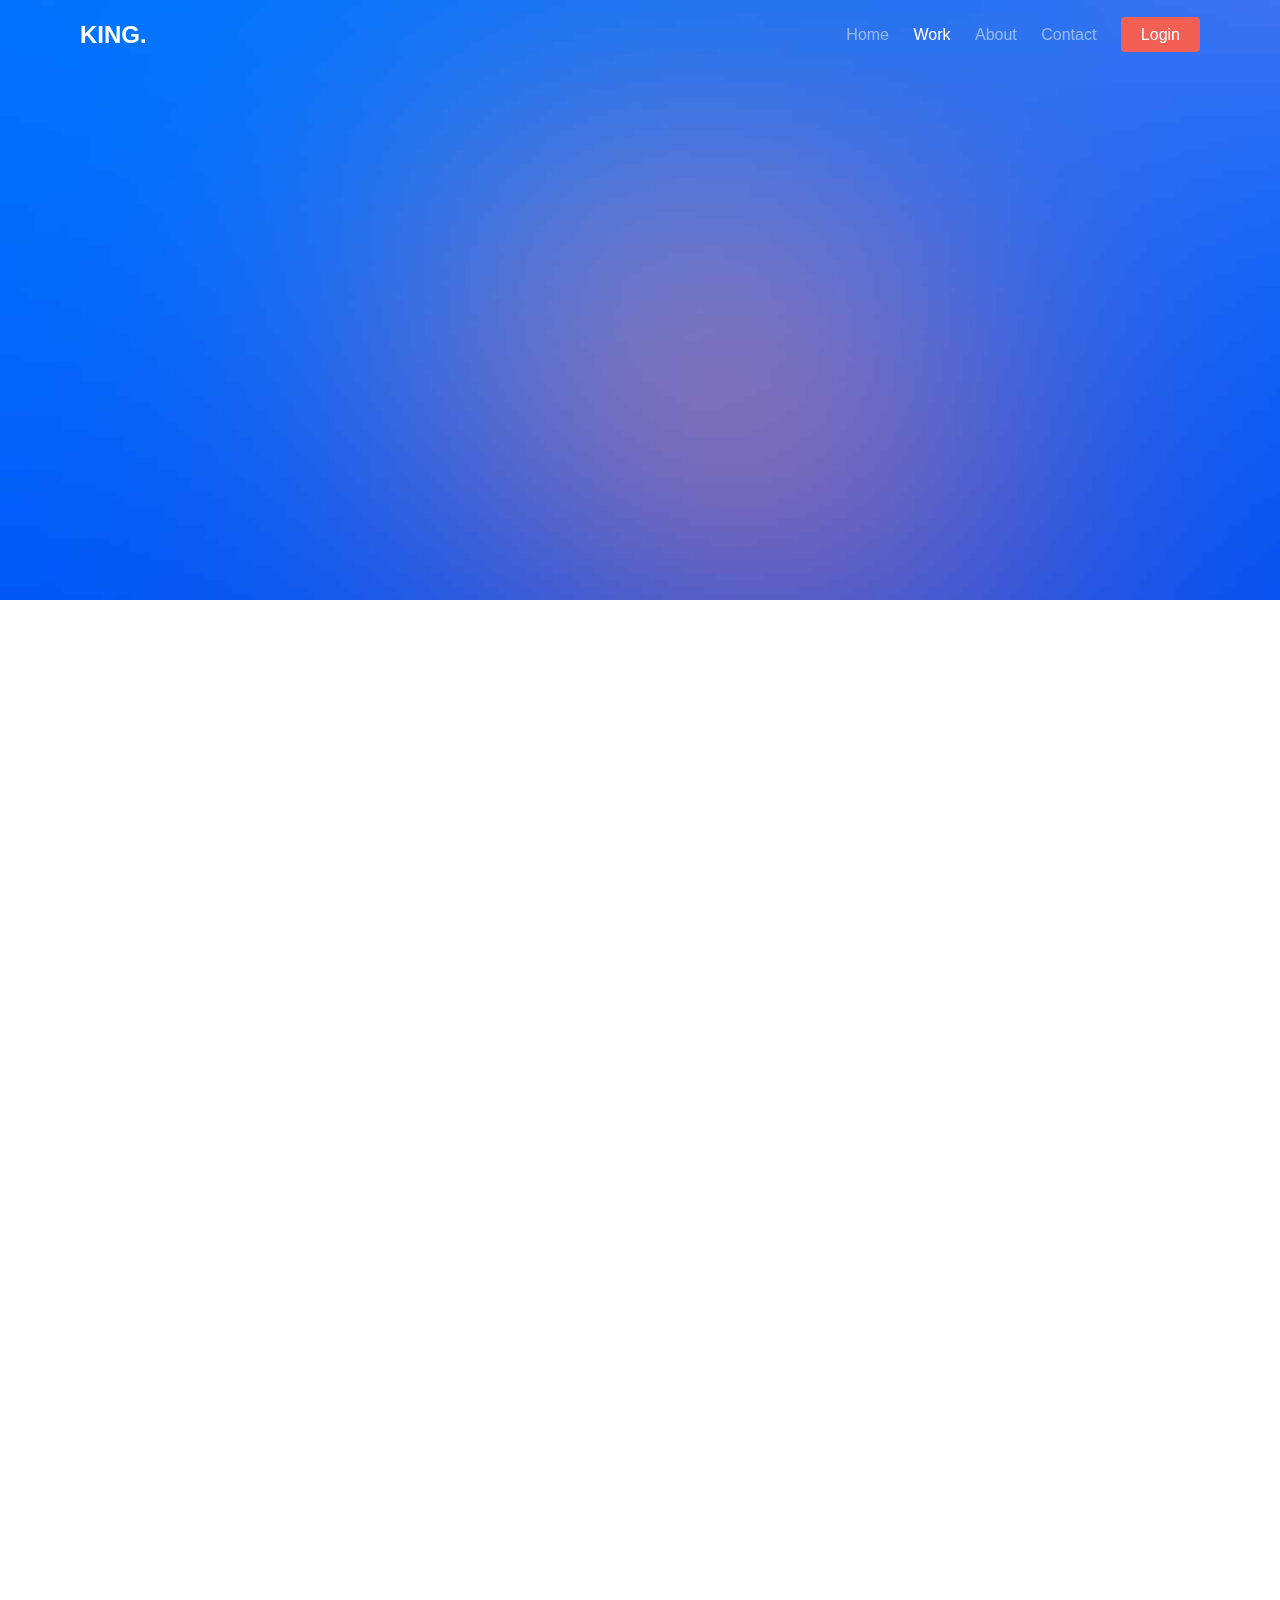
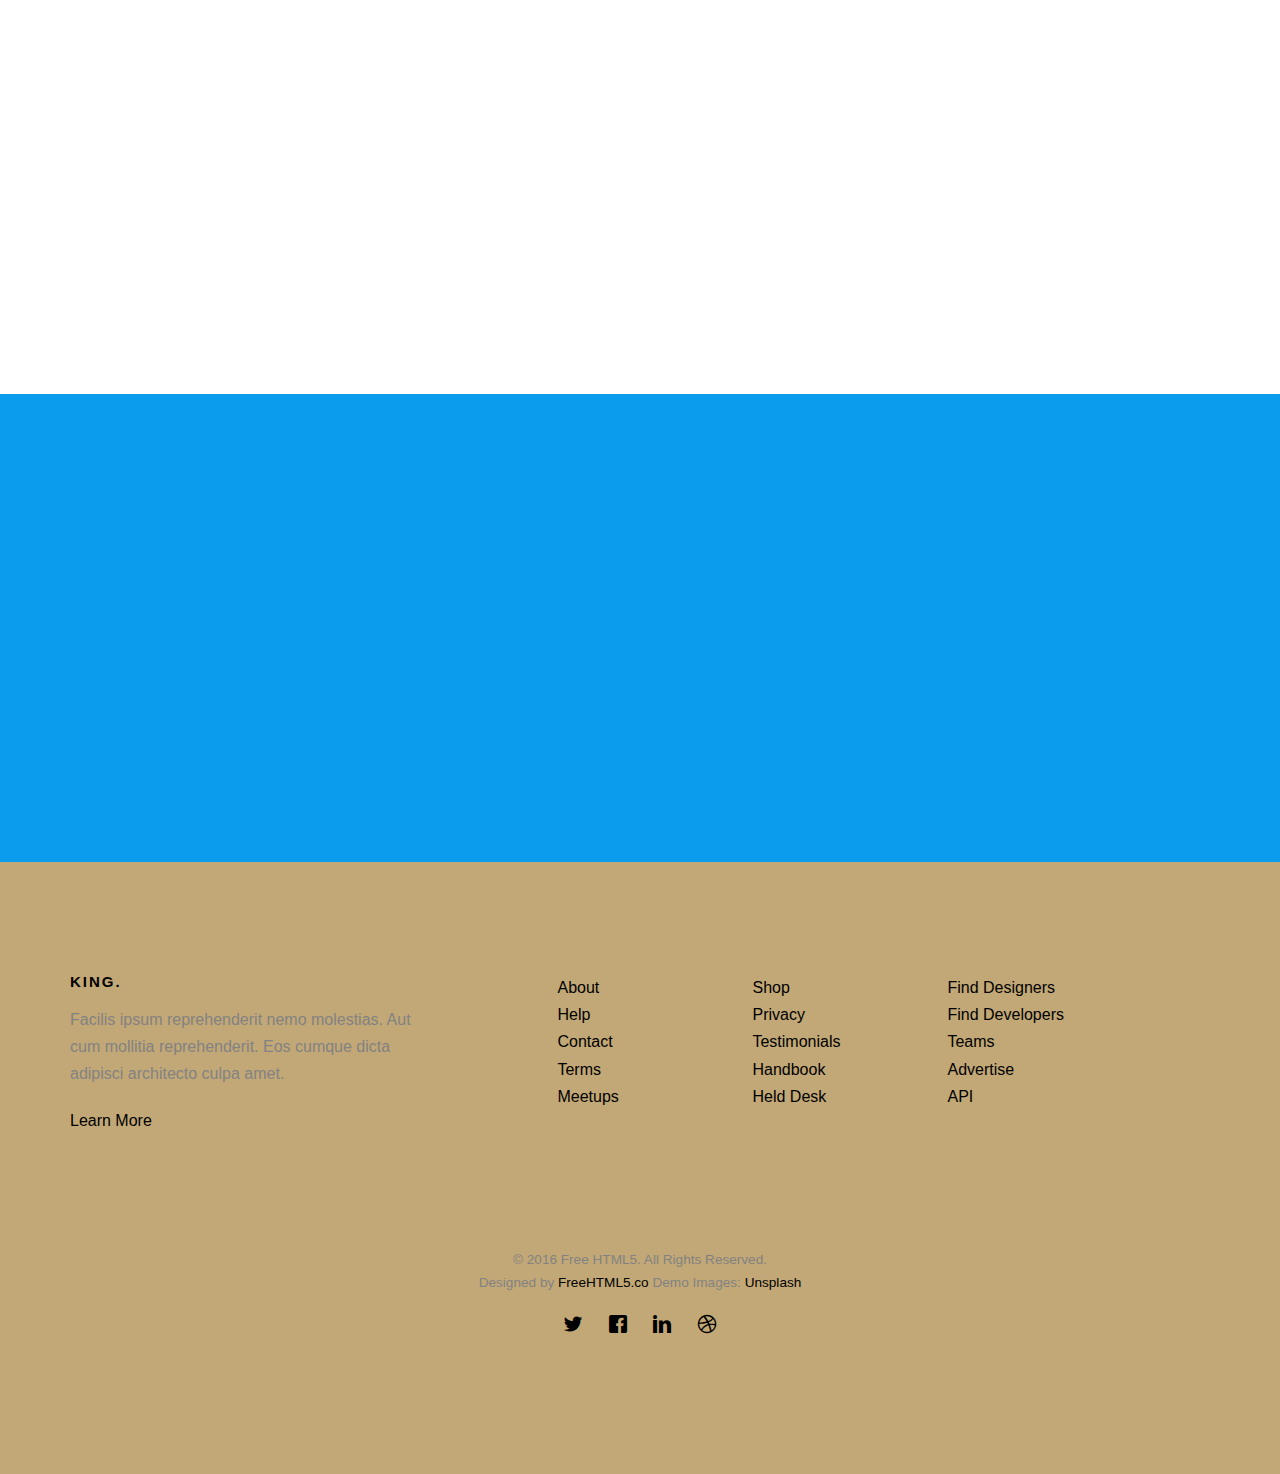
<file: work.html>
<!DOCTYPE HTML>
<html>
	<head>
	<meta charset="utf-8">
	<meta http-equiv="X-UA-Compatible" content="IE=edge">
	<title>Fantastic Film</title>
	<meta name="viewport" content="width=device-width, initial-scale=1">
	<meta name="description" content="Free HTML5 Website Template by gettemplates.co" />
	<meta name="keywords" content="free website templates, free html5, free template, free bootstrap, free website template, html5, css3, mobile first, responsive" />
	<meta name="author" content="gettemplates.co" />

  	<!-- Facebook and Twitter integration -->
	<meta property="og:title" content=""/>
	<meta property="og:image" content=""/>
	<meta property="og:url" content=""/>
	<meta property="og:site_name" content=""/>
	<meta property="og:description" content=""/>
	<meta name="twitter:title" content="" />
	<meta name="twitter:image" content="" />
	<meta name="twitter:url" content="" />
	<meta name="twitter:card" content="" />

	<!-- <link href='https://fonts.googleapis.com/css?family=Work+Sans:400,300,600,400italic,700' rel='stylesheet' type='text/css'> -->
	
	<!-- Animate.css -->
	<link rel="stylesheet" href="css/animate.css">
	<!-- Icomoon Icon Fonts-->
	<link rel="stylesheet" href="css/icomoon.css">
	<!-- Bootstrap  -->
	<link rel="stylesheet" href="css/bootstrap.css">
	<!-- Theme style  -->
	<link rel="stylesheet" href="css/style.css">

	<!-- Modernizr JS -->
	<script src="js/modernizr-2.6.2.min.js"></script>
	<!-- FOR IE9 below -->
	<!--[if lt IE 9]>
	<script src="js/respond.min.js"></script>
	<![endif]-->

	</head>
	<body>
		
	<div class="fh5co-loader"></div>
	
	<div id="page">
	<nav class="fh5co-nav" role="navigation">
		<div class="container">
			<div class="row">
				<div class="col-xs-2">
					<div id="fh5co-logo"><a href="index.html">King.</a></div>
				</div>
				<div class="col-xs-10 text-right menu-1">
					<ul>
						<li><a href="index.html">Home</a></li>
						<li class="active"><a href="work.html">Work</a></li>
						<li><a href="about.html">About</a></li>
<!-- 						<li class="has-dropdown">
							<a href="#">Tools</a>
							<ul class="dropdown">
								<li><a href="#">HTML5</a></li>
								<li><a href="#">CSS3</a></li>
								<li><a href="#">Sass</a></li>
								<li><a href="#">jQuery</a></li>
							</ul>
						</li> -->
						<li><a href="contact.html">Contact</a></li>
						<li class="btn-cta"><a href="#"><span>Login</span></a></li>
					</ul>
				</div>
			</div>
			
		</div>
	</nav>

	<header id="fh5co-header" class="fh5co-cover fh5co-cover-sm" role="banner" style="background-image:url(images/img_bg_2.jpg);">
		<div class="overlay"></div>
		<div class="container">
			<div class="row">
				<div class="col-md-8 col-md-offset-2 text-center">
					<div class="display-t">
						<div class="display-tc animate-box" data-animate-effect="fadeIn">
							<h1>Our Works</h1>
							<h2>Free html5 templates Made by <a href="http://freehtml5.co" target="_blank">freehtml5.co</a></h2>
						</div>
					</div>
				</div>
			</div>
		</div>
	</header>

	<div id="fh5co-project">
		<div class="container">
			<div class="row">
				<div class="col-md-4 animate-box">
					<div class="project-grid" style="background-image:url(images/project-2.jpg);">
						<div class="desc">
							<span>Application</span>
							<h3><a href="#">Project Name</a></h3>
						</div>
					</div>
				</div>
				<div class="col-md-4 animate-box">
					<div class="project-grid" style="background-image:url(images/project-3.jpg);">
						<div class="desc">
							<span>Application</span>
							<h3><a href="#">Project Name</a></h3>
						</div>
					</div>
				</div>
				<div class="col-md-4 animate-box">
					<div class="project-grid" style="background-image:url(images/project-7.jpg);">
						<div class="desc">
							<span>Application</span>
							<h3><a href="#">Project Name</a></h3>
						</div>
					</div>
				</div>
				<div class="col-md-4 animate-box">
					<div class="project-grid" style="background-image:url(images/project-5.jpg);">
						<div class="desc">
							<span>Application</span>
							<h3><a href="#">Project Name</a></h3>
						</div>
					</div>
				</div>
				<div class="col-md-4 animate-box">
					<div class="project-grid" style="background-image:url(images/project-6.jpg);">
						<div class="desc">
							<span>Application</span>
							<h3><a href="#">Project Name</a></h3>
						</div>
					</div>
				</div>
				<div class="col-md-4 animate-box">
					<div class="project-grid" style="background-image:url(images/project-7.jpg);">
						<div class="desc">
							<span>Application</span>
							<h3><a href="#">Project Name</a></h3>
						</div>
					</div>
				</div>


				<div class="col-md-4 animate-box">
					<div class="project-grid" style="background-image:url(images/project-2.jpg);">
						<div class="desc">
							<span>Application</span>
							<h3><a href="#">Project Name</a></h3>
						</div>
					</div>
				</div>
				<div class="col-md-4 animate-box">
					<div class="project-grid" style="background-image:url(images/project-3.jpg);">
						<div class="desc">
							<span>Application</span>
							<h3><a href="#">Project Name</a></h3>
						</div>
					</div>
				</div>
				<div class="col-md-4 animate-box">
					<div class="project-grid" style="background-image:url(images/project-7.jpg);">
						<div class="desc">
							<span>Application</span>
							<h3><a href="#">Project Name</a></h3>
						</div>
					</div>
				</div>

			</div>
		</div>
	</div>
	
	<div id="fh5co-started">
		<div class="container">
			<div class="row animate-box">
				<div class="col-md-8 col-md-offset-2 text-center fh5co-heading">
					<h2>Newsletter</h2>
					<p>Dignissimos asperiores vitae velit veniam totam fuga molestias accusamus alias autem provident. Odit ab aliquam dolor eius.</p>
				</div>
			</div>
			<div class="row animate-box">
				<div class="col-md-8 col-md-offset-2">
					<form class="form-inline">
						<div class="col-md-6 col-sm-6">
							<div class="form-group">
								<label for="email" class="sr-only">Email</label>
								<input type="email" class="form-control" id="email" placeholder="Email">
							</div>
						</div>
						<div class="col-md-6 col-sm-6">
							<button type="submit" class="btn btn-default btn-block">Subscribe</button>
						</div>
					</form>
				</div>
			</div>
		</div>
	</div>

	<footer id="fh5co-footer" role="contentinfo">
		<div class="container">
			<div class="row row-pb-md">
				<div class="col-md-4 fh5co-widget">
					<h3>King.</h3>
					<p>Facilis ipsum reprehenderit nemo molestias. Aut cum mollitia reprehenderit. Eos cumque dicta adipisci architecto culpa amet.</p>
					<p><a href="#">Learn More</a></p>
				</div>
				<div class="col-md-2 col-sm-4 col-xs-6 col-md-push-1">
					<ul class="fh5co-footer-links">
						<li><a href="#">About</a></li>
						<li><a href="#">Help</a></li>
						<li><a href="#">Contact</a></li>
						<li><a href="#">Terms</a></li>
						<li><a href="#">Meetups</a></li>
					</ul>
				</div>

				<div class="col-md-2 col-sm-4 col-xs-6 col-md-push-1">
					<ul class="fh5co-footer-links">
						<li><a href="#">Shop</a></li>
						<li><a href="#">Privacy</a></li>
						<li><a href="#">Testimonials</a></li>
						<li><a href="#">Handbook</a></li>
						<li><a href="#">Held Desk</a></li>
					</ul>
				</div>

				<div class="col-md-2 col-sm-4 col-xs-6 col-md-push-1">
					<ul class="fh5co-footer-links">
						<li><a href="#">Find Designers</a></li>
						<li><a href="#">Find Developers</a></li>
						<li><a href="#">Teams</a></li>
						<li><a href="#">Advertise</a></li>
						<li><a href="#">API</a></li>
					</ul>
				</div>
			</div>

			<div class="row copyright">
				<div class="col-md-12 text-center">
					<p>
						<small class="block">&copy; 2016 Free HTML5. All Rights Reserved.</small> 
						<small class="block">Designed by <a href="http://freehtml5.co/" target="_blank">FreeHTML5.co</a> Demo Images: <a href="http://unsplash.com/" target="_blank">Unsplash</a></small>
					</p>
					<p>
						<ul class="fh5co-social-icons">
							<li><a href="#"><i class="icon-twitter"></i></a></li>
							<li><a href="#"><i class="icon-facebook"></i></a></li>
							<li><a href="#"><i class="icon-linkedin"></i></a></li>
							<li><a href="#"><i class="icon-dribbble"></i></a></li>
						</ul>
					</p>
				</div>
			</div>

		</div>
	</footer>
	</div>

	<div class="gototop js-top">
		<a href="#" class="js-gotop"><i class="icon-arrow-up"></i></a>
	</div>
	
	<!-- jQuery -->
	<script src="js/jquery.min.js"></script>
	<!-- jQuery Easing -->
	<script src="js/jquery.easing.1.3.js"></script>
	<!-- Bootstrap -->
	<script src="js/bootstrap.min.js"></script>
	<!-- Waypoints -->
	<script src="js/jquery.waypoints.min.js"></script>
	<!-- Main -->
	<script src="js/main.js"></script>

	</body>
</html>
</file>
<file: css/style.css>
/*----------------------------------------------------
Referensi templates : Bootstrap
Modify by           : Fantastic Five
------------------------------------------------------*/

@font-face {
  font-family: 'icomoon';
  src: url("../fonts/icomoon/icomoon.eot?srf3rx");
  src: url("../fonts/icomoon/icomoon.eot?srf3rx#iefix") format("embedded-opentype"), url("../fonts/icomoon/icomoon.ttf?srf3rx") format("truetype"), url("../fonts/icomoon/icomoon.woff?srf3rx") format("woff"), url("../fonts/icomoon/icomoon.svg?srf3rx#icomoon") format("svg");
  font-weight: normal;
  font-style: normal;
}

body {
  font-family: "Work Sans", Arial, sans-serif;
  font-weight: 400;
  font-size: 16px;
  line-height: 1.7;
  color: #828282;
  background: #fff;
}

#page {
  position: relative;
  overflow-x: hidden;
  width: 100%;
  height: 100%;
  -webkit-transition: 0.5s;
  -o-transition: 0.5s;
  transition: 0.5s;
}
.offcanvas #page {
  overflow: hidden;
  position: absolute;
}
.offcanvas #page:after {
  -webkit-transition: 2s;
  -o-transition: 2s;
  transition: 2s;
  position: absolute;
  top: 0;
  right: 0;
  bottom: 0;
  left: 0;
  z-index: 101;
  background: rgba(0, 0, 0, 0.7);
  content: "";
}

a {
  color: black;
  -webkit-transition: 0.5s;
  -o-transition: 0.5s;
  transition: 0.5s;
}
a:hover, a:active, a:focus {
  color: #0C9CEE;
  outline: none;
  text-decoration: none;
}

p {
  margin-bottom: 20px;
}

h1, h2, h3, h4, h5, h6, figure {
  color: #000;
  font-family: "Work Sans", Arial, sans-serif;
  font-weight: 400;
  margin: 0 0 20px 0;
}

::-webkit-selection {
  color: #fff;
  background: #0C9CEE;
}

::-moz-selection {
  color: #fff;
  background: #0C9CEE;
}

::selection {
  color: #fff;
  background: #0C9CEE;
}

.fh5co-nav {
  position: fixed;
  top: 0;
  margin: 0;
  padding: 0;
  width: 100%;
  padding: 15px 0;
  z-index: 1001;
}
@media screen and (max-width: 768px) {
  .fh5co-nav {
    position: absolute;
    padding: 0px 0;
  }
}
.fh5co-nav #fh5co-logo {
  font-size: 24px;
  margin: 0;
  padding: 0;
  text-transform: uppercase;
  font-weight: bold;
}
.fh5co-nav a {
  padding: 5px 10px;
  color: #fff;
}
@media screen and (max-width: 768px) {
  .fh5co-nav .menu-1 {
    display: none;
  }
}
.fh5co-nav ul {
  padding: 0;
  margin: 2px 0 0 0;
}
.fh5co-nav ul li {
  padding: 0;
  margin: 0;
  list-style: none;
  display: inline;
}
.fh5co-nav ul li a {
  font-size: 16px;
  padding: 30px 10px;
  color: rgba(255, 255, 255, 0.5);
  -webkit-transition: 0.5s;
  -o-transition: 0.5s;
  transition: 0.5s;
}
.fh5co-nav ul li a:hover, .fh5co-nav ul li a:focus, .fh5co-nav ul li a:active {
  color: white;
}

.fh5co-nav ul li.btn-cta a {
  color: #0C9CEE;
}
.fh5co-nav ul li.btn-cta a span {
  background: #f35f55;
  color: #fff;
  padding: 4px 20px;
  display: -moz-inline-stack;
  display: inline-block;
  zoom: 1;
  *display: inline;
  -webkit-transition: 0.3s;
  -o-transition: 0.3s;
  transition: 0.3s;
  -webkit-border-radius: 4px;
  -moz-border-radius: 4px;
  -ms-border-radius: 4px;
  border-radius: 4px;
}
.fh5co-nav ul li.btn-cta a:hover span {
  background: #f14034 !important;
  -webkit-box-shadow: 0px 14px 20px -9px rgba(0, 0, 0, 0.75);
  -moz-box-shadow: 0px 14px 20px -9px rgba(0, 0, 0, 0.75);
  box-shadow: 0px 14px 20px -9px rgba(0, 0, 0, 0.75);
}
.fh5co-nav ul li.active > a {
  color: #fff !important;
}

#fh5co-header,
#fh5co-counter,
.fh5co-bg {
  background-size: cover;
  background-position: top center;
  background-repeat: no-repeat;
  position: relative;
}

.fh5co-bg {
  background-size: cover;
  background-position: center center;
  position: relative;
  width: 100%;
  float: left;
  position: relative;
}

#fh5co-header a {
  color: rgba(255, 255, 255, 0.5);
  border-bottom: 1px solid rgba(255, 255, 255, 0.5);
}
#fh5co-header a:hover {
  color: white;
  border-bottom: 1px solid white;
}

.fh5co-video {
  overflow: hidden;
}
@media screen and (max-width: 992px) {
  .fh5co-video {
    height: 450px;
  }
}
.fh5co-video a {
  z-index: 1001;
  position: absolute;
  top: 50%;
  left: 50%;
  margin-top: -45px;
  margin-left: -45px;
  width: 90px;
  height: 90px;
  display: table;
  text-align: center;
  background: #fff;
  -webkit-box-shadow: 0px 14px 30px -15px rgba(0, 0, 0, 0.75);
  -moz-box-shadow: 0px 14px 30px -15px rgba(0, 0, 0, 0.75);
  box-shadow: 0px 14px 30px -15px rgba(0, 0, 0, 0.75);
  -webkit-border-radius: 50%;
  -moz-border-radius: 50%;
  -ms-border-radius: 50%;
  border-radius: 50%;
}
.fh5co-video a i {
  text-align: center;
  display: table-cell;
  vertical-align: middle;
  font-size: 40px;
}
.fh5co-video .overlay {
  position: absolute;
  top: 0;
  left: 0;
  right: 0;
  bottom: 0;
  background: rgba(0, 0, 0, 0.5);
  -webkit-transition: 0.5s;
  -o-transition: 0.5s;
  transition: 0.5s;
}
.fh5co-video:hover .overlay {
  background: rgba(0, 0, 0, 0.7);
}
.fh5co-video:hover a {
  -webkit-transform: scale(1.2);
  -moz-transform: scale(1.2);
  -ms-transform: scale(1.2);
  -o-transform: scale(1.2);
  transform: scale(1.2);
}

.fh5co-cover {
  height: 800px;
  background-size: cover;
  background-position: top center;
  background-repeat: no-repeat;
  position: relative;
  float: left;
  width: 100%;
}
.fh5co-cover .overlay {
  z-index: 0;
  position: absolute;
  bottom: 0;
  top: 0;
  left: 0;
  right: 0;
  background: rgba(0, 0, 0, 0.3);
}
.fh5co-cover > .fh5co-container {
  position: relative;
  z-index: 10;
}
@media screen and (max-width: 768px) {
  .fh5co-cover {
    height: 600px;
  }
}
.fh5co-cover .display-t,
.fh5co-cover .display-tc {
  z-index: 9;
  height: 900px;
  display: table;
  width: 100%;
}
@media screen and (max-width: 768px) {
  .fh5co-cover .display-t,
  .fh5co-cover .display-tc {
    height: 600px;
  }
}
.fh5co-cover.fh5co-cover-sm {
  height: 600px;
}
@media screen and (max-width: 768px) {
  .fh5co-cover.fh5co-cover-sm {
    height: 400px;
  }
}
.fh5co-cover.fh5co-cover-sm .display-t,
.fh5co-cover.fh5co-cover-sm .display-tc {
  height: 600px;
  display: table;
  width: 100%;
}
@media screen and (max-width: 768px) {
  .fh5co-cover.fh5co-cover-sm .display-t,
  .fh5co-cover.fh5co-cover-sm .display-tc {
    height: 400px;
  }
}

.about-content {
  margin-bottom: 7em;
}
.about-content img {
  margin-bottom: 30px;
  -webkit-border-radius: 7px;
  -moz-border-radius: 7px;
  -ms-border-radius: 7px;
  border-radius: 7px;
}
.about-content .desc {
  margin-bottom: 3em;
}

.fh5co-staff {
  text-align: center;
  margin-bottom: 30px;
}
.fh5co-staff img {
  width: 230px;
  height : 300px;
  margin-bottom: 30px;
  border-radius: 50%;
}
.fh5co-staff h3 {
  font-size: 24px;
  margin-bottom: 10px;
}
.fh5co-staff p {
  margin-bottom: 20px;
}
.fh5co-staff .role {
  color: #bfbfbf;
  margin-bottom: 30px;
  font-weight: normal;
  display: block;
}

.fh5co-social-icons {
  margin: 0;
  padding: 0;
}
.fh5co-social-icons li {
  margin: 0;
  padding: 0;
  list-style: none;
  display: -moz-inline-stack;
  display: inline-block;
  zoom: 1;
  *display: inline;
}
.fh5co-social-icons li a {
  display: -moz-inline-stack;
  display: inline-block;
  zoom: 1;
  *display: inline;
  color: #0C9CEE;
  padding-left: 10px;
  padding-right: 10px;
}
.fh5co-social-icons li a i {
  font-size: 20px;
}

.fh5co-contact-info ul {
  padding: 0;
  margin: 0;
}
.fh5co-contact-info ul li {
  padding: 0 0 0 40px;
  margin: 0 0 30px 0;
  list-style: none;
  position: relative;
}
.fh5co-contact-info ul li:before {
  color: #c2a876;
  position: absolute;
  left: 0;
  top: .05em;
  font-family: 'icomoon';
  speak: none;
  font-style: normal;
  font-weight: normal;
  font-variant: normal;
  text-transform: none;
  line-height: 1;
  /* Better Font Rendering =========== */
  -webkit-font-smoothing: antialiased;
  -moz-osx-font-smoothing: grayscale;
}
.fh5co-contact-info ul li.address:before {
  font-size: 30px;
  content: "\e9d1";
}
.fh5co-contact-info ul li.phone:before {
  font-size: 23px;
  content: "\e9f4";
}
.fh5co-contact-info ul li.email:before {
  font-size: 23px;
  content: "\e9da";
}
.fh5co-contact-info ul li.url:before {
  font-size: 23px;
  content: "\e9af";
}

#fh5co-header .display-tc,
#fh5co-counter .display-tc,
.fh5co-cover .display-tc {
  display: table-cell !important;
  vertical-align: middle;
}
#fh5co-header .display-tc h1, #fh5co-header .display-tc h2,
#fh5co-counter .display-tc h1,
#fh5co-counter .display-tc h2,
.fh5co-cover .display-tc h1,
.fh5co-cover .display-tc h2 {
  margin: 0;
  padding: 0;
  color: white;
}
#fh5co-header .display-tc h1,
#fh5co-counter .display-tc h1,
.fh5co-cover .display-tc h1 {
  margin-bottom: 0px;
  font-size: 60px;
  line-height: 1.5;
  text-transform: uppercase;
  font-weight: 700;
}
@media screen and (max-width: 768px) {
  #fh5co-header .display-tc h1,
  #fh5co-counter .display-tc h1,
  .fh5co-cover .display-tc h1 {
    font-size: 40px;
  }
}
#fh5co-header .display-tc h2,
#fh5co-counter .display-tc h2,
.fh5co-cover .display-tc h2 {
  font-size: 20px;
  line-height: 1.5;
  margin-bottom: 30px;
}
#fh5co-header .display-tc .btn,
#fh5co-counter .display-tc .btn,
.fh5co-cover .display-tc .btn {
  padding: 15px 30px;
  background: #f35f55;
  color: #fff;
  border: none !important;
  font-size: 18px;
  text-transform: uppercase;
  -webkit-border-radius: 4px;
  -moz-border-radius: 4px;
  -ms-border-radius: 4px;
  border-radius: 4px;
}
#fh5co-header .display-tc .btn:hover,
#fh5co-counter .display-tc .btn:hover,
.fh5co-cover .display-tc .btn:hover {
  background: #f14034 !important;
  -webkit-box-shadow: 0px 14px 30px -15px rgba(0, 0, 0, 0.75) !important;
  -moz-box-shadow: 0px 14px 30px -15px rgba(0, 0, 0, 0.75) !important;
  box-shadow: 0px 14px 30px -15px rgba(0, 0, 0, 0.75) !important;
}
#fh5co-header .display-tc .form-inline .form-group,
#fh5co-counter .display-tc .form-inline .form-group,
.fh5co-cover .display-tc .form-inline .form-group {
  width: 100% !important;
  margin-bottom: 10px;
}
#fh5co-header .display-tc .form-inline .form-group .form-control,
#fh5co-counter .display-tc .form-inline .form-group .form-control,
.fh5co-cover .display-tc .form-inline .form-group .form-control {
  width: 100%;
  background: #fff;
  border: none;
}

.fh5co-bg-section {
  background: rgba(0, 0, 0, 0.05);
}

#fh5co-services,
#fh5co-started,
#fh5co-testimonial,
#fh5co-project,
#fh5co-about,
#fh5co-contact,
#fh5co-footer {
  padding: 7em 0;
  clear: both;
}
@media screen and (max-width: 768px) {
  #fh5co-services,
  #fh5co-started,
  #fh5co-testimonial,
  #fh5co-project,
  #fh5co-about,
  #fh5co-contact,
  #fh5co-footer {
    padding: 3em 0;
    display: inherit;
  }
}

#fh5co-results {
  padding-top: 10em;
  clear: both;
}

#fh5co-core-feature {
  padding-top: 10em;
  clear: both;
}
@media screen and (max-width: 768px) {
  #fh5co-core-feature {
    padding-top: 3em;
    padding-bottom: 0em;
  }
}

.features {
  display: -webkit-box;
  display: -moz-box;
  display: -ms-flexbox;
  display: -webkit-flex;
  display: flex;
  flex-wrap: wrap;
  -webkit-flex-wrap: wrap;
  -moz-flex-wrap: wrap;
  width: 100%;
  height: auto;
  position: relative;
}
.features .col-half,
.features .col-half-image-holder {
  width: 50%;
  float: left;
}
@media screen and (max-width: 768px) {
  .features .col-half-image-holder {
    display: block;
    position: absolute;
    bottom: 0;
    padding-bottom: 16em;
    width: 100%;
  }
}
@media screen and (max-width: 768px) and (max-width: 480px) {
  .features .col-half-image-holder {
    padding-bottom: 29em;
  }
}
@media screen and (max-width: 768px) {
  .features .col-half-image-holder img {
    right: 0;
    max-width: 45%;
  }
}
@media screen and (max-width: 768px) and (max-width: 480px) {
  .features .col-half-image-holder img {
    margin-right: -4em;
    max-width: 100%;
  }
}

.features .col-half {
  display: table;
}
.features .col-half .table-c {
  display: table-cell;
  vertical-align: middle;
  height: 554px;
}
.features .col-half .table-c .desc {
  width: 85%;
}
.features .col-half .table-c .desc > span {
  text-transform: uppercase;
  font-size: 12px;
  letter-spacing: 2px;
}
.features .col-half .table-c .desc h3 {
  font-size: 46px;
  line-height: 55px;
  font-weight: 300;
}
.features .col-half .table-c .desc .btn {
  background: #f35f55;
  border: 2px solid #f35f55;
}
.features .col-half .table-c .desc .btn:hover, .features .col-half .table-c .desc .btn:active, .features .col-half .table-c .desc .btn:focus {
  border: 2px solid #f35f55 !important;
  background: #f14034 !important;
}
@media screen and (max-width: 768px) {
  .features .col-half {
    width: 100%;
    text-align: center;
  }
  .features .col-half .desc {
    width: 100% !important;
    padding: 0 30px;
  }
}
.features .col-half-image-holder {
  position: relative;
}
.features .col-half-image-holder img {
  position: absolute;
  bottom: 0;
  right: 0;
}

.feature-center {
  padding-left: 20px;
  padding-right: 20px;
  float: left;
  width: 100%;
  margin-bottom: 40px;
}

.feature-center hr{
  border: 0;
  height: 1px;
  background-image: linear-gradient(to right, rgba(0, 0, 0, 0), rgba(0, 0, 0, 0.75), rgba(0, 0, 0, 0));
}

@media screen and (max-width: 768px) {
  .feature-center {
    margin-bottom: 50px;
  }
}
.feature-center .desc {
  padding-left: 180px;
}
.feature-center .icon {
  margin-bottom: 20px;
  display: block;
}
.feature-center .icon i {
  font-size: 60px;
  color: #0C9CEE;
}
.feature-center .icon2 {
  float: left;
}
.feature-center .icon2 i {
  font-size: 100px;
}
.feature-center p, .feature-center h3 {
  margin-bottom: 30px;
}
.feature-center h3 {
  font-size: 22px;
  color: #5d5d5d;
}

.project-grid {
  background-size: cover;
  background-position: top center;
  background-repeat: no-repeat;
  position: relative;
  overflow: hidden;
  height: 350px;
  margin-bottom: 40px;
}
.project-grid:before {
  position: absolute;
  top: 0;
  bottom: 0;
  left: 0;
  right: 0;
  content: '';
  background: rgba(0, 0, 0, 0.3);
  opacity: 0;
  -webkit-transition: 0.1s;
  -o-transition: 0.1s;
  transition: 0.1s;
}
.project-grid .desc {
  background: rgba(12, 156, 238, 0.9);
  padding: 10px 20px;
  position: absolute;
  bottom: -93px;
  left: 0;
  right: 0;
  -webkit-transition: 0.1s;
  -o-transition: 0.1s;
  transition: 0.1s;
}
.project-grid .desc h3 a {
  color: white;
}
.project-grid .desc span {
  color: rgba(255, 255, 255, 0.4);
  text-transform: uppercase;
  letter-spacing: 1px;
  font-size: 12px;
}
@media screen and (max-width: 768px) {
  .project-grid .desc {
    bottom: 0;
  }
}
.project-grid:hover:before, .project-grid:focus:before {
  opacity: 1;
}
.project-grid:hover .desc, .project-grid:focus .desc {
  bottom: 0;
}

.project-content {
  width: 100%;
  padding-left: 10px;
  padding-right: 10px;
  float: left;
  padding-bottom: 20px;
}
.project-content .col-half {
  width: 50%;
  float: left;
  padding-left: 10px;
  padding-right: 10px;
}
@media screen and (max-width: 480px) {
  .project-content .col-half {
    width: 100%;
  }
}
.project-content .col-half .project, .project-content .col-half .project-grid {
  background-size: cover;
  background-position: top center;
  background-repeat: no-repeat;
  position: relative;
  overflow: hidden;
}
.project-content .col-half .project:before, .project-content .col-half .project-grid:before {
  position: absolute;
  top: 0;
  bottom: 0;
  left: 0;
  right: 0;
  content: '';
  background: rgba(0, 0, 0, 0.3);
  opacity: 0;
  -webkit-transition: 0.1s;
  -o-transition: 0.1s;
  transition: 0.1s;
}
.project-content .col-half .project:hover:before, .project-content .col-half .project:focus:before, .project-content .col-half .project-grid:hover:before, .project-content .col-half .project-grid:focus:before {
  opacity: 1;
}
.project-content .col-half .project:hover .desc, .project-content .col-half .project:focus .desc, .project-content .col-half .project-grid:hover .desc, .project-content .col-half .project-grid:focus .desc {
  bottom: 0;
}
@media screen and (max-width: 480px) {
  .project-content .col-half .project, .project-content .col-half .project-grid {
    height: 340px !important;
    margin-bottom: 20px;
  }
}
.project-content .col-half .project {
  height: 800px;
}
.project-content .col-half .project-grid {
  height: 390px;
  margin-bottom: 20px;
}
.project-content .col-half .project-grid:last-child {
  margin-bottom: 0;
}
.project-content .desc {
  background: rgba(12, 156, 238, 0.9);
  padding: 10px 20px;
  position: absolute;
  bottom: -93px;
  left: 0;
  right: 0;
  -webkit-transition: 0.1s;
  -o-transition: 0.1s;
  transition: 0.1s;
}
.project-content .desc h3 {
  color: white;
}
.project-content .desc span {
  color: rgba(255, 255, 255, 0.4);
  text-transform: uppercase;
  letter-spacing: 1px;
  font-size: 12px;
}
@media screen and (max-width: 768px) {
  .project-content .desc {
    bottom: 0;
  }
}

.fh5co-heading {
  margin-bottom: 2em;
}
.fh5co-heading.fh5co-heading-sm {
  margin-bottom: 2em;
}
.fh5co-heading h2 {
  font-size: 36px;
  margin-bottom: 20px;
  line-height: 1.5;
  font-weight: bold;
  color: #000;
}
.fh5co-heading p {
  font-size: 18px;
  line-height: 1.5;
  color: #828282;
}
.fh5co-heading span {
  display: block;
  margin-bottom: 10px;
  text-transform: uppercase;
  font-size: 12px;
  letter-spacing: 2px;
}

.testimony .inner {
  width: 20%;
  float: left;
}
.testimony .inner img {
  width: 100%;
  height: 100%;
  border: 10px solid #fff;
  margin-bottom: 20px;
  -webkit-border-radius: 50%;
  -moz-border-radius: 50%;
  -ms-border-radius: 50%;
  border-radius: 50%;
}
.testimony blockquote {
  width: 75%;
  float: right;
  padding: 40px;
  background: rgba(0, 0, 0, 0.03);
  border-left: none;
  position: relative;
}

#fh5co-started {
  background: #0c9cee;
}
#fh5co-started .fh5co-heading h2 {
  color: #fff;
  margin-bottom: 20px !important;
}
#fh5co-started .fh5co-heading p {
  color: rgba(255, 255, 255, 0.5);
}
#fh5co-started .form-control {
  background: rgba(255, 255, 255, 0.2);
  border: none !important;
  color: #fff;
  font-size: 16px !important;
  width: 100%;
  -webkit-transition: 0.5s;
  -o-transition: 0.5s;
  transition: 0.5s;
}
#fh5co-started .form-control::-webkit-input-placeholder {
  color: #fff;
}
#fh5co-started .form-control:-moz-placeholder {
  /* Firefox 18- */
  color: #fff;
}
#fh5co-started .form-control::-moz-placeholder {
  /* Firefox 19+ */
  color: #fff;
}
#fh5co-started .form-control:-ms-input-placeholder {
  color: #fff;
}
#fh5co-started .form-control:focus {
  background: rgba(255, 255, 255, 0.3);
}
#fh5co-started .btn {
  height: 54px;
  border: none !important;
  background: #f35f55;
  color: #fff;
  font-size: 16px;
  text-transform: uppercase;
  font-weight: 400;
  padding-left: 50px;
  padding-right: 50px;
}
#fh5co-started .btn:hover {
  background: #f14034 !important;
  -webkit-box-shadow: 0px 14px 20px -9px rgba(0, 0, 0, 0.75) !important;
  -moz-box-shadow: 0px 14px 20px -9px rgba(0, 0, 0, 0.75) !important;
  box-shadow: 0px 14px 20px -9px rgba(0, 0, 0, 0.75) !important;
}
#fh5co-started .form-inline .form-group {
  width: 100% !important;
  margin-bottom: 10px;
}
#fh5co-started .form-inline .form-group .form-control {
  width: 100%;
}

#fh5co-services {
  background: white;
}


#fh5co-footer {
  background: #c2a876;
}
#fh5co-footer .fh5co-footer-links {
  padding: 0;
  margin: 0;
}
#fh5co-footer .fh5co-footer-links li {
  padding: 0;
  margin: 0;
  list-style: none;
}
#fh5co-footer .fh5co-footer-links li a {
  color: #000;
  text-decoration: none;
}
#fh5co-footer .fh5co-footer-links li a:hover {
  text-decoration: underline;
}
#fh5co-footer .fh5co-widget {
  margin-bottom: 30px;
}
@media screen and (max-width: 768px) {
  #fh5co-footer .fh5co-widget {
    text-align: left;
  }
}
#fh5co-footer .fh5co-widget h3 {
  margin-bottom: 15px;
  font-weight: bold;
  font-size: 15px;
  letter-spacing: 2px;
  text-transform: uppercase;
}
#fh5co-footer .copyright .block {
  display: block;
}

#fh5co-offcanvas {
  position: absolute;
  z-index: 1901;
  width: 270px;
  background: black;
  top: 0;
  right: 0;
  top: 0;
  bottom: 0;
  padding: 45px 40px 40px 40px;
  overflow-y: auto;
  display: none;
  -moz-transform: translateX(270px);
  -webkit-transform: translateX(270px);
  -ms-transform: translateX(270px);
  -o-transform: translateX(270px);
  transform: translateX(270px);
  -webkit-transition: 0.5s;
  -o-transition: 0.5s;
  transition: 0.5s;
}
@media screen and (max-width: 768px) {
  #fh5co-offcanvas {
    display: block;
  }
}
.offcanvas #fh5co-offcanvas {
  -moz-transform: translateX(0px);
  -webkit-transform: translateX(0px);
  -ms-transform: translateX(0px);
  -o-transform: translateX(0px);
  transform: translateX(0px);
}
#fh5co-offcanvas a {
  color: rgba(255, 255, 255, 0.5);
}
#fh5co-offcanvas a:hover {
  color: rgba(255, 255, 255, 0.8);
}
#fh5co-offcanvas ul {
  padding: 0;
  margin: 0;
}
#fh5co-offcanvas ul li {
  padding: 0;
  margin: 0;
  list-style: none;
}
#fh5co-offcanvas ul li > ul {
  padding-left: 20px;
  display: none;
}
#fh5co-offcanvas ul li.offcanvas-has-dropdown > a {
  display: block;
  position: relative;
}
#fh5co-offcanvas ul li.offcanvas-has-dropdown > a:after {
  position: absolute;
  right: 0px;
  font-family: 'icomoon';
  speak: none;
  font-style: normal;
  font-weight: normal;
  font-variant: normal;
  text-transform: none;
  line-height: 1;
  -webkit-font-smoothing: antialiased;
  -moz-osx-font-smoothing: grayscale;
  content: "\e921";
  font-size: 20px;
  color: rgba(255, 255, 255, 0.2);
  -webkit-transition: 0.5s;
  -o-transition: 0.5s;
  transition: 0.5s;
}
#fh5co-offcanvas ul li.offcanvas-has-dropdown.active a:after {
  -webkit-transform: rotate(-180deg);
  -moz-transform: rotate(-180deg);
  -ms-transform: rotate(-180deg);
  -o-transform: rotate(-180deg);
  transform: rotate(-180deg);
}

.uppercase {
  font-size: 14px;
  color: #000;
  margin-bottom: 10px;
  font-weight: 700;
  text-transform: uppercase;
}

.gototop {
  position: fixed;
  bottom: 20px;
  right: 20px;
  z-index: 999;
  opacity: 0;
  visibility: hidden;
  -webkit-transition: 0.5s;
  -o-transition: 0.5s;
  transition: 0.5s;
}
.gototop.active {
  opacity: 1;
  visibility: visible;
}
.gototop a {
  width: 50px;
  height: 50px;
  display: table;
  background: rgba(0, 0, 0, 0.5);
  color: #fff;
  text-align: center;
  -webkit-border-radius: 4px;
  -moz-border-radius: 4px;
  -ms-border-radius: 4px;
  border-radius: 4px;
}
.gototop a i {
  height: 50px;
  display: table-cell;
  vertical-align: middle;
}
.gototop a:hover, .gototop a:active, .gototop a:focus {
  text-decoration: none;
  outline: none;
}

.fh5co-nav-toggle {
  width: 25px;
  height: 25px;
  cursor: pointer;
  text-decoration: none;
}
.fh5co-nav-toggle.active i::before, .fh5co-nav-toggle.active i::after {
  background: #444;
}
.fh5co-nav-toggle:hover, .fh5co-nav-toggle:focus, .fh5co-nav-toggle:active {
  outline: none;
  border-bottom: none !important;
}
.fh5co-nav-toggle i {
  position: relative;
  display: inline-block;
  width: 25px;
  height: 2px;
  color: #252525;
  font: bold 14px/.4 Helvetica;
  text-transform: uppercase;
  text-indent: -55px;
  background: #252525;
  transition: all .2s ease-out;
}
.fh5co-nav-toggle i::before, .fh5co-nav-toggle i::after {
  content: '';
  width: 25px;
  height: 2px;
  background: #252525;
  position: absolute;
  left: 0;
  transition: all .2s ease-out;
}
.fh5co-nav-toggle.fh5co-nav-white > i {
  color: #fff;
  background: #fff;
}
.fh5co-nav-toggle.fh5co-nav-white > i::before, .fh5co-nav-toggle.fh5co-nav-white > i::after {
  background: #fff;
}

.fh5co-nav-toggle i::before {
  top: -7px;
}

.fh5co-nav-toggle i::after {
  bottom: -7px;
}

.fh5co-nav-toggle:hover i::before {
  top: -10px;
}

.fh5co-nav-toggle:hover i::after {
  bottom: -10px;
}

.fh5co-nav-toggle.active i {
  background: transparent;
}

.fh5co-nav-toggle.active i::before {
  top: 0;
  -webkit-transform: rotateZ(45deg);
  -moz-transform: rotateZ(45deg);
  -ms-transform: rotateZ(45deg);
  -o-transform: rotateZ(45deg);
  transform: rotateZ(45deg);
}

.fh5co-nav-toggle.active i::after {
  bottom: 0;
  -webkit-transform: rotateZ(-45deg);
  -moz-transform: rotateZ(-45deg);
  -ms-transform: rotateZ(-45deg);
  -o-transform: rotateZ(-45deg);
  transform: rotateZ(-45deg);
}

.fh5co-nav-toggle {
  position: fixed;
  right: 0px;
  top: 10px;
  z-index: 21;
  padding: 6px 0 0 0;
  display: block;
  margin: 0 auto;
  display: none;
  height: 44px;
  width: 44px;
  z-index: 2001;
  border-bottom: none !important;
}
@media screen and (max-width: 768px) {
  .fh5co-nav-toggle {
    position: absolute;
    display: block;
  }
}

.btn {
  margin-right: 4px;
  margin-bottom: 4px;
  font-family: "Work Sans", Arial, sans-serif;
  font-size: 16px;
  font-weight: 400;
  -webkit-border-radius: 4px;
  -moz-border-radius: 4px;
  -ms-border-radius: 4px;
  border-radius: 4px;
  -webkit-transition: 0.5s;
  -o-transition: 0.5s;
  transition: 0.5s;
  padding: 8px 20px;
}
.btn.btn-md {
  padding: 8px 20px !important;
}
.btn.btn-lg {
  padding: 18px 36px !important;
}
.btn:hover, .btn:active, .btn:focus {
  box-shadow: none !important;
  outline: none !important;
}

.btn-primary {
  background: #c2a876;
  border: 2px solid #white;
}
.btn-primary:hover, .btn-primary:focus, .btn-primary:active {
  background: #20a7f4 !important;
  border-color: #20a7f4 !important;
}
.btn-primary.btn-outline {
  background: transparent;
  color: #0C9CEE;
  border: 2px solid #0C9CEE;
}
.btn-primary.btn-outline:hover, .btn-primary.btn-outline:focus, .btn-primary.btn-outline:active {
  background: #0C9CEE;
  color: #fff;
}

.btn-success {
  background: #5cb85c;
  color: #fff;
  border: 2px solid #5cb85c;
}
.btn-success:hover, .btn-success:focus, .btn-success:active {
  background: #4cae4c !important;
  border-color: #4cae4c !important;
}
.btn-success.btn-outline {
  background: transparent;
  color: #5cb85c;
  border: 2px solid #5cb85c;
}
.btn-success.btn-outline:hover, .btn-success.btn-outline:focus, .btn-success.btn-outline:active {
  background: #5cb85c;
  color: #fff;
}

.btn-info {
  background: #5bc0de;
  color: #fff;
  border: 2px solid #5bc0de;
}
.btn-info:hover, .btn-info:focus, .btn-info:active {
  background: #46b8da !important;
  border-color: #46b8da !important;
}
.btn-info.btn-outline {
  background: transparent;
  color: #5bc0de;
  border: 2px solid #5bc0de;
}
.btn-info.btn-outline:hover, .btn-info.btn-outline:focus, .btn-info.btn-outline:active {
  background: #5bc0de;
  color: #fff;
}

.btn-warning {
  background: #f0ad4e;
  color: #fff;
  border: 2px solid #f0ad4e;
}
.btn-warning:hover, .btn-warning:focus, .btn-warning:active {
  background: #eea236 !important;
  border-color: #eea236 !important;
}
.btn-warning.btn-outline 
  background: transparent;
  color: #f0ad4e;
  border: 2px solid #f0ad4e;
}
.btn-warning.btn-outline:hover, .btn-warning.btn-outline:focus, .btn-warning.btn-outline:active {
  background: #f0ad4e;
  color: #fff;
}

.btn-danger {
  background: #d9534f;
  color: #fff;
  border: 2px solid #d9534f;
}
.btn-danger:hover, .btn-danger:focus, .btn-danger:active {
  background: #d43f3a !important;
  border-color: #d43f3a !important;
}
.btn-danger.btn-outline {
  background: transparent;
  color: #d9534f;
  border: 2px solid #d9534f;
}
.btn-danger.btn-outline:hover, .btn-danger.btn-outline:focus, .btn-danger.btn-outline:active {
  background: #d9534f;
  color: #fff;
}

.btn-outline {
  background: none;
  border: 2px solid gray;
  font-size: 16px;
  -webkit-transition: 0.3s;
  -o-transition: 0.3s;
  transition: 0.3s;
}
.btn-outline:hover, .btn-outline:focus, .btn-outline:active {
  box-shadow: none;
}

.btn.with-arrow {
  position: relative;
  -webkit-transition: 0.3s;
  -o-transition: 0.3s;
  transition: 0.3s;
}
.btn.with-arrow i {
  visibility: hidden;
  opacity: 0;
  position: absolute;
  right: 0px;
  top: 50%;
  margin-top: -8px;
  -webkit-transition: 0.2s;
  -o-transition: 0.2s;
  transition: 0.2s;
}
.btn.with-arrow:hover {
  padding-right: 50px;
}
.btn.with-arrow:hover i {
  color: #fff;
  right: 18px;
  visibility: visible;
  opacity: 1;
}

.form-control {
  box-shadow: none;
  background: transparent;
  border: 2px solid rgba(0, 0, 0, 0.1);
  height: 54px;
  font-size: 18px;
  font-weight: 300;
}
.form-control:active, .form-control:focus {
  outline: none;
  box-shadow: none;
  border-color: #0C9CEE;
}

.row-pb-md {
  padding-bottom: 4em !important;
}

.row-pb-sm {
  padding-bottom: 2em !important;
}

.fh5co-loader {
  position: fixed;
  left: 0px;
  top: 0px;
  width: 100%;
  height: 100%;
  z-index: 9999;
  background: url(../images/loader.gif) center no-repeat #fff;
}

.js .animate-box {
  opacity: 0;
}

#fh5co-header-subscribe #email {
  padding-right: 9em;
}
#fh5co-header-subscribe button {
  position: absolute;
  top: 0;
  right: 10px;
  border-top-left-radius: 0px !important;
  border-bottom-left-radius: 0px !important;
}

/* =======================================================
*
*   Pop-Up Style
*
* ======================================================= */
.main {
  width: 800px;
  height: 600px;
  margin: 50px auto;
}
.panel {
  background-color: #444;
  height: 34px;
  padding: 10px;
}
.panel a.film_id, .panel a#join_pop {
  background-color: #46bee5;
  color: black;
  padding: 15px 15px;
  border-radius: 10px;
  cursor: pointer;
  width: 30%;
  margin-bottom:10px;
  border-radius: 10px;
}

a.film_id:hover, a#join_pop:hover {
    border-color: black;
}
.overlay {
    background-color: rgba(0, 0, 0, 0.6);
    bottom: 0;
    cursor: default;
    left: 0;
    opacity: 0;
    position: fixed;
    right: 0;
    top: 0;
    visibility: hidden;
    z-index: 1;

    -webkit-transition: opacity .5s;
    -moz-transition: opacity .5s;
    -ms-transition: opacity .5s;
    -o-transition: opacity .5s;
    transition: opacity .5s;
}

.overlay:target {
    visibility: visible;
    opacity: 1;
}

.popup {
  min-width: 300px;
  min-height: 400px;
  width: 60%;
  height: 75%;
  background-color: #fff;
  border: 3px solid #fff;
  display: inline-block;
  left: 50%;
  opacity: 0;
  padding: 15px;
  position: fixed;
  text-align: justify;
  top: 40%;
  visibility: hidden;
  z-index: 10;
  -webkit-transform: translate(-50%, -50%);
  transform: translate(-50%, -50%);
  -webkit-border-radius: 10px;
  border-radius: 10px;
  -webkit-box-shadow: 0 1px 1px 2px rgba(0, 0, 0, 0.4) inset;
  box-shadow: 0 1px 1px 2px rgba(0, 0, 0, 0.4) inset;
  -webkit-transition: opacity .5s, top .5s;
  transition: opacity .5s, top .5s;
}

.overlay:target+.popup {
  top: 50%;
  opacity: 1;
  visibility: visible;
}

.close {
  background-color: rgba(0, 0, 0, 0.8);
  height: 30px;
  line-height: 30px;
  position: absolute;
  right: 0;
  text-align: center;
  text-decoration: none;
  top: -15px;
  width: 30px;
  -webkit-border-radius: 15px;
  -moz-border-radius: 15px;
  -ms-border-radius: 15px;
  -o-border-radius: 15px;
  border-radius: 15px;
}
.close:before {
  color: rgba(255, 255, 255, 0.9);
  content: "X";
  font-size: 24px;
  text-shadow: 0 -1px rgba(0, 0, 0, 0.9);
}

.close:hover {
  background-color: rgba(64, 128, 128, 0.8);
}

.popup p, .popup div {
  margin-bottom: 10px;
}

.popup label {
  display: inline-block;
  text-align: left;
  width: 120px;
}

.list_of_films{
  padding: 0px;
  text-align: center;
}

.list_of_films .filmrec{
  border-style: solid;
  border-width:thin;
  background-color: #eeeeee;
  width: auto;
  height: auto;
  display: inline-table;
  margin: 2%;
  padding: 7px;
}

.list_of_films .filmrec img{
  width: 20px;
}


.list_of_films .filmrec p{
  text-align: inherit;
  color: black;
  padding: 10px;
}

@media screen and (min-width: 420px) {
  .list_of_films .filmrec{
    border-style: none;
    border-width: unset;
    background-color: transparent;
    width: 140px;
    height: 209px;
    display: inline-block;
    margin: 3%;
  }

  .list_of_films .filmrec img{
    width: 100%;
    height: 100%;
  }
}

.labels{
  display: inline-flex;
  padding: 3px;
  margin: 1%;
}
</file>
